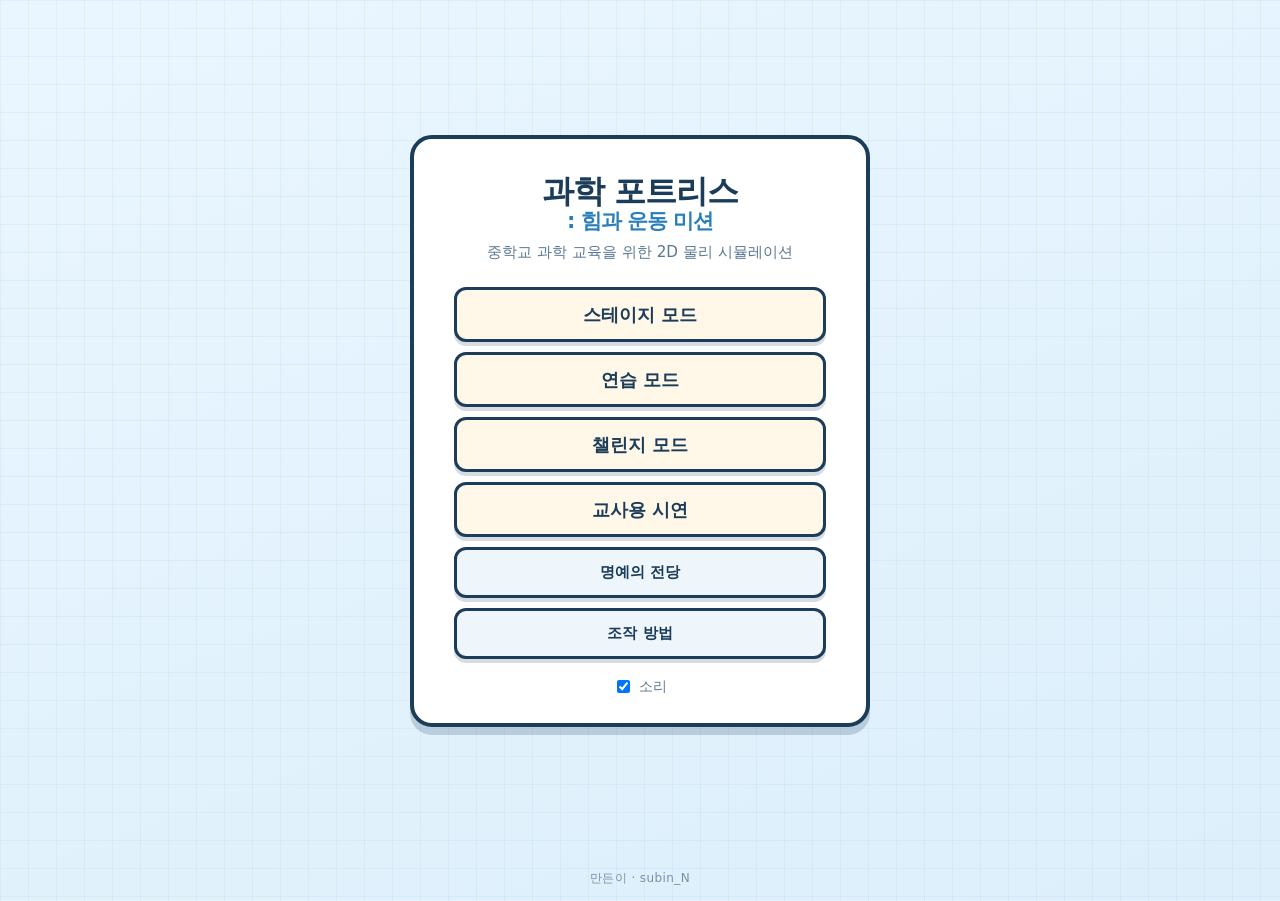
<file: index.html>
<!doctype html>
<html lang="ko">
<head>
<meta charset="utf-8">
<meta name="viewport" content="width=device-width, initial-scale=1, maximum-scale=1, user-scalable=no">
<title>과학 포트리스: 힘과 운동 미션</title>
<meta name="description" content="발사 각도·힘·질량·바람·마찰·공기 저항을 조절해 목표물을 맞히는 중학교 과학 교육용 2D 포트리스 게임.">
<meta name="theme-color" content="#2b7fb8">
<link rel="canonical" href="https://science-fortress.vercel.app/">

<!-- 홈 화면 아이콘. iOS는 manifest를 안 보고 apple-touch-icon을 쓴다. -->
<link rel="apple-touch-icon" href="apple-touch-icon.png">
<link rel="icon" type="image/png" sizes="192x192" href="icon-192.png">
<link rel="icon" type="image/png" sizes="32x32" href="favicon-32.png">
<link rel="manifest" href="manifest.webmanifest">
<meta name="apple-mobile-web-app-title" content="과학 포트리스">
<meta name="apple-mobile-web-app-capable" content="yes">
<meta name="mobile-web-app-capable" content="yes">
<meta name="apple-mobile-web-app-status-bar-style" content="default">

<!-- 오픈그래프 (카톡·페북·트위터 등 공유 미리보기).
     og:image는 절대 URL이어야 한다. 대표 주소가 바뀌면 아래 도메인만 바꾸면 된다. -->
<meta property="og:type" content="website">
<meta property="og:site_name" content="과학 포트리스">
<meta property="og:title" content="과학 포트리스: 힘과 운동 미션">
<meta property="og:description" content="발사 각도·힘을 조절해 목표를 맞히며 중력·마찰·공기 저항·바람을 배우는 중학교 과학 교육용 2D 포트리스 게임.">
<meta property="og:image" content="https://science-fortress.vercel.app/og.png">
<meta property="og:image:width" content="1200">
<meta property="og:image:height" content="630">
<meta property="og:image:alt" content="과학 포트리스: 힘과 운동 미션 — 대포로 목표를 맞히는 2D 포트리스 게임">
<meta property="og:url" content="https://science-fortress.vercel.app/">
<meta property="og:locale" content="ko_KR">
<meta name="twitter:card" content="summary_large_image">
<meta name="twitter:title" content="과학 포트리스: 힘과 운동 미션">
<meta name="twitter:description" content="발사 각도·힘을 조절해 목표를 맞히며 배우는 중학교 과학 교육용 2D 포트리스 게임.">
<meta name="twitter:image" content="https://science-fortress.vercel.app/og.png">

<link rel="stylesheet" href="style.css">
</head>
<body>
<div id="app">

  <!-- ═══ 메인 메뉴 (FR-001, PDF p.1·p.9) ═══ -->
  <section id="screen-menu" class="screen active">
    <div class="menu-box">
      <h1 class="game-title">과학 포트리스<span>: 힘과 운동 미션</span></h1>
      <p class="game-sub">중학교 과학 교육을 위한 2D 물리 시뮬레이션</p>
      <div class="menu-buttons">
        <button class="btn btn-mode" data-mode="stage">스테이지 모드</button>
        <button class="btn btn-mode" data-mode="practice">연습 모드</button>
        <button class="btn btn-mode" data-mode="challenge">챌린지 모드</button>
        <button class="btn btn-mode" data-mode="teacher">교사용 시연</button>
        <button class="btn btn-sub" id="btn-ranking">명예의 전당</button>
        <button class="btn btn-sub" id="btn-howto">조작 방법</button>
      </div>
      <label class="sound-toggle">
        <input type="checkbox" id="chk-sound" checked> 소리
      </label>
    </div>
  </section>

  <!-- ═══ 설정 (맵·난이도·탄환 선택) ═══ -->
  <section id="screen-setup" class="screen">
    <div class="setup-box">
      <h2 id="setup-title">스테이지 모드</h2>
      <div class="setup-group" id="setup-map-group">
        <h3>맵 선택</h3>
        <div class="chip-row" id="setup-maps"></div>
      </div>
      <div class="setup-group">
        <h3>난이도</h3>
        <div class="chip-row" id="setup-diffs"></div>
        <p class="setup-hint" id="setup-diff-desc"></p>
      </div>
      <div class="setup-actions">
        <button class="btn btn-sub" data-back="menu">← 뒤로</button>
        <button class="btn btn-go" id="btn-start-game">시작하기</button>
      </div>
    </div>
  </section>

  <!-- ═══ 게임 화면 (PDF p.5) ═══ -->
  <section id="screen-game" class="screen">
    <div class="hud-top">
      <div class="hud-left">
        <span class="hud-map" id="hud-map">Map 1</span>
        <span class="hud-env" id="hud-env"></span>
      </div>
      <div class="hud-right">
        <div class="hud-stat"><span>SCORE</span><b id="hud-score">0</b></div>
        <div class="hud-stat"><span>SHOTS LEFT</span><b id="hud-shots">5</b></div>
      </div>
    </div>

    <div class="stage-wrap">
      <canvas id="stage" width="960" height="540"></canvas>
      <div class="feedback-bubble" id="feedback-bubble" hidden></div>
    </div>

    <!-- 휴대폰 세로에서만 보인다 (CSS로 제어) -->
    <p class="rotate-hint">📱 휴대폰을 <b>가로로 돌리면</b> 화면이 더 커집니다.</p>

    <!-- 조작 안내: 앞쪽 각도 다이얼 + 뒤쪽 힘 손잡이 -->
    <p class="drag-hint">🎯 ① 대포 앞 <b>다이얼(↕)</b>을 끌어 각도를 맞추고 &nbsp; ② 대포 뒤 <b>힘 손잡이</b>를 <b>위로</b> 멀리 당겼다 놓으면 발사됩니다.</p>

    <!-- 하단 통합 컨트롤 바 (PDF p.5) -->
    <div class="control-bar">
      <div class="ctrl ctrl-proj">
        <label>탄환</label>
        <div class="proj-buttons" id="proj-buttons"></div>
      </div>
      <div class="ctrl ctrl-fire">
        <button class="btn btn-fire" id="btn-fire">발사!</button>
        <button class="btn btn-sub btn-small" id="btn-predict" hidden>예측선</button>
      </div>
      <!-- 정밀 조절·키보드 접근성용 슬라이더 (NFR-001). 드래그가 주 조작이다. -->
      <details class="fine-tune">
        <summary>정밀 조절</summary>
        <div class="ctrl ctrl-slider">
          <label for="angle">발사 각도 <b><span id="angle-val">45</span>°</b></label>
          <input type="range" id="angle" min="10" max="80" value="45" step="1">
        </div>
        <div class="ctrl ctrl-slider">
          <label for="power">발사 힘 <b><span id="power-val">50</span></b></label>
          <input type="range" id="power" min="1" max="100" value="50" step="1">
        </div>
      </details>
    </div>

    <div class="game-topbar">
      <button class="btn btn-sub btn-small" id="btn-quit">그만두기</button>
      <button class="btn btn-sub btn-small" id="btn-retry-map" hidden>맵 다시</button>
      <span class="proj-desc" id="proj-desc"></span>
    </div>

    <!-- 교사용 시연 패널 (PRD 5.4) — 시연 모드에서만 표시 -->
    <div class="teacher-panel" id="teacher-panel" hidden>
      <h4>교사용 조건 강제</h4>
      <div class="teacher-controls">
        <label>바람 <select id="t-wind">
          <option value="0">없음</option>
          <option value="left">좌풍</option>
          <option value="right">우풍</option>
          <option value="up">상승기류</option>
          <option value="down">하강기류</option>
        </select></label>
        <label>마찰 <select id="t-fric">
          <option value="1">보통</option>
          <option value="0">없음</option>
          <option value="2">크게</option>
        </select></label>
        <label>공기 저항 <select id="t-air">
          <option value="0">없음</option>
          <option value="0.02">작음</option>
          <option value="0.04">큼</option>
        </select></label>
      </div>
      <p class="teacher-hint">같은 각도·힘으로 조건만 바꿔 발사하며 비교해 보세요. 지난 궤적이 함께 남습니다.</p>
    </div>
  </section>
</div>

<footer class="credit">만든이 · subin_N</footer>

<!-- ═══ 결과 모달 (§13.3) ═══ -->
<div class="modal" id="modal-result" hidden>
  <div class="modal-card">
    <h2 id="result-title">맵 클리어!</h2>
    <div class="result-body">
      <div class="result-score" id="result-score">0</div>
      <ul class="result-rows" id="result-rows"></ul>
      <div class="result-concept" id="result-concept"></div>
    </div>
    <div class="modal-actions" id="result-actions"></div>
  </div>
</div>

<!-- ═══ 최종 결과 (스테이지 총점 · 랭킹 등록) ═══ -->
<div class="modal" id="modal-final" hidden>
  <div class="modal-card">
    <h2 id="final-title">스테이지 완료</h2>
    <div class="result-body">
      <div class="result-score" id="final-score">0</div>
      <p id="final-summary"></p>
      <div class="rank-register" id="rank-register">
        <label>닉네임 <input type="text" id="nick-input" maxlength="12" placeholder="실명 대신 별명"></label>
        <button class="btn btn-go" id="btn-register">랭킹 등록</button>
        <p class="privacy-note">실명·연락처는 저장하지 않습니다. 닉네임만 기록됩니다.</p>
      </div>
      <div class="export-row">
        <button class="btn btn-sub btn-small" id="btn-export-json">발사 기록 내보내기 (JSON)</button>
        <button class="btn btn-sub btn-small" id="btn-export-csv">CSV</button>
      </div>
    </div>
    <div class="modal-actions">
      <button class="btn btn-go" id="btn-final-menu">메인으로</button>
    </div>
  </div>
</div>

<!-- ═══ 랭킹 화면 (§13.4, 학급 랭킹 제외) ═══ -->
<div class="modal" id="modal-ranking" hidden>
  <div class="modal-card modal-wide">
    <h2>🏆 명예의 전당</h2>
    <p class="rank-status" id="rank-status"></p>
    <div class="rank-tabs" id="rank-tabs">
      <button class="rank-tab active" data-rk="stage">스테이지</button>
      <button class="rank-tab" data-rk="challenge">챌린지</button>
      <button class="rank-tab" data-rk="all">전체</button>
    </div>
    <div class="rank-table-wrap">
      <table class="rank-table">
        <thead><tr><th>순위</th><th>닉네임</th><th>점수</th><th>난이도</th><th>맵</th><th>날짜</th></tr></thead>
        <tbody id="rank-body"></tbody>
      </table>
      <p class="rank-empty" id="rank-empty" hidden>아직 기록이 없습니다. 첫 도전자가 되어 보세요!</p>
    </div>
    <div class="modal-actions">
      <button class="btn btn-sub btn-small" id="btn-rank-clear">기록 지우기</button>
      <button class="btn btn-go" id="btn-rank-close">닫기</button>
    </div>
  </div>
</div>

<!-- ═══ 조작 방법 ═══ -->
<div class="modal" id="modal-howto" hidden>
  <div class="modal-card">
    <h2>조작 방법</h2>
    <ul class="howto-list">
      <li><b>① 각도</b> — 대포 입구 앞의 <b>곡선 다이얼(↕ 손잡이)</b>을 위아래로 끌면 포신 각도가 바뀝니다. 놓으면 각도가 고정됩니다.</li>
      <li><b>② 힘</b> — 대포 뒤의 <b>힘 손잡이</b>를 잡아 멀리 당길수록 힘이 커집니다. 놓으면 발사됩니다. 각도는 그대로 유지됩니다.</li>
      <li>대포가 화면 왼쪽에 있으니 힘은 <b>뒤쪽 위(하늘 방향)로</b> 당기면 끝까지 채울 수 있습니다.</li>
      <li>각도·힘은 화면 왼쪽 위에 숫자로 표시됩니다.</li>
      <li>키보드로도 조작할 수 있습니다: <b>↑↓</b> 각도, <b>←→</b> 힘, <b>스페이스</b> 발사.</li>
      <li><b>탄환</b>을 고릅니다. 무거운 탄환은 덜 나가지만 바람·공기 저항에 덜 흔들립니다.</li>
      <li>맵마다 <b>목표물 위치와 바람이 매번 바뀝니다.</b> 화면 왼쪽 위의 바람을 확인하세요.</li>
      <li>빗나가면 남은 궤적을 보고 <b>조건을 하나씩 바꿔</b> 다시 시도하세요.</li>
      <li>적은 횟수로, 목표물 중심에 가깝게 맞힐수록 높은 점수를 얻습니다.</li>
    </ul>
    <div class="modal-actions">
      <button class="btn btn-go" id="btn-howto-close">닫기</button>
    </div>
  </div>
</div>

<script src="physics.js"></script>
<script src="maps.js"></script>
<script src="scoring.js"></script>
<script src="feedback.js"></script>
<script src="diagnose.js"></script>
<script src="ranking.js"></script>
<script src="firebase-config.js"></script>
<script src="cloud.js"></script>
<script src="sound.js"></script>
<script src="renderer.js"></script>
<script src="app.js"></script>
</body>
</html>
</file>
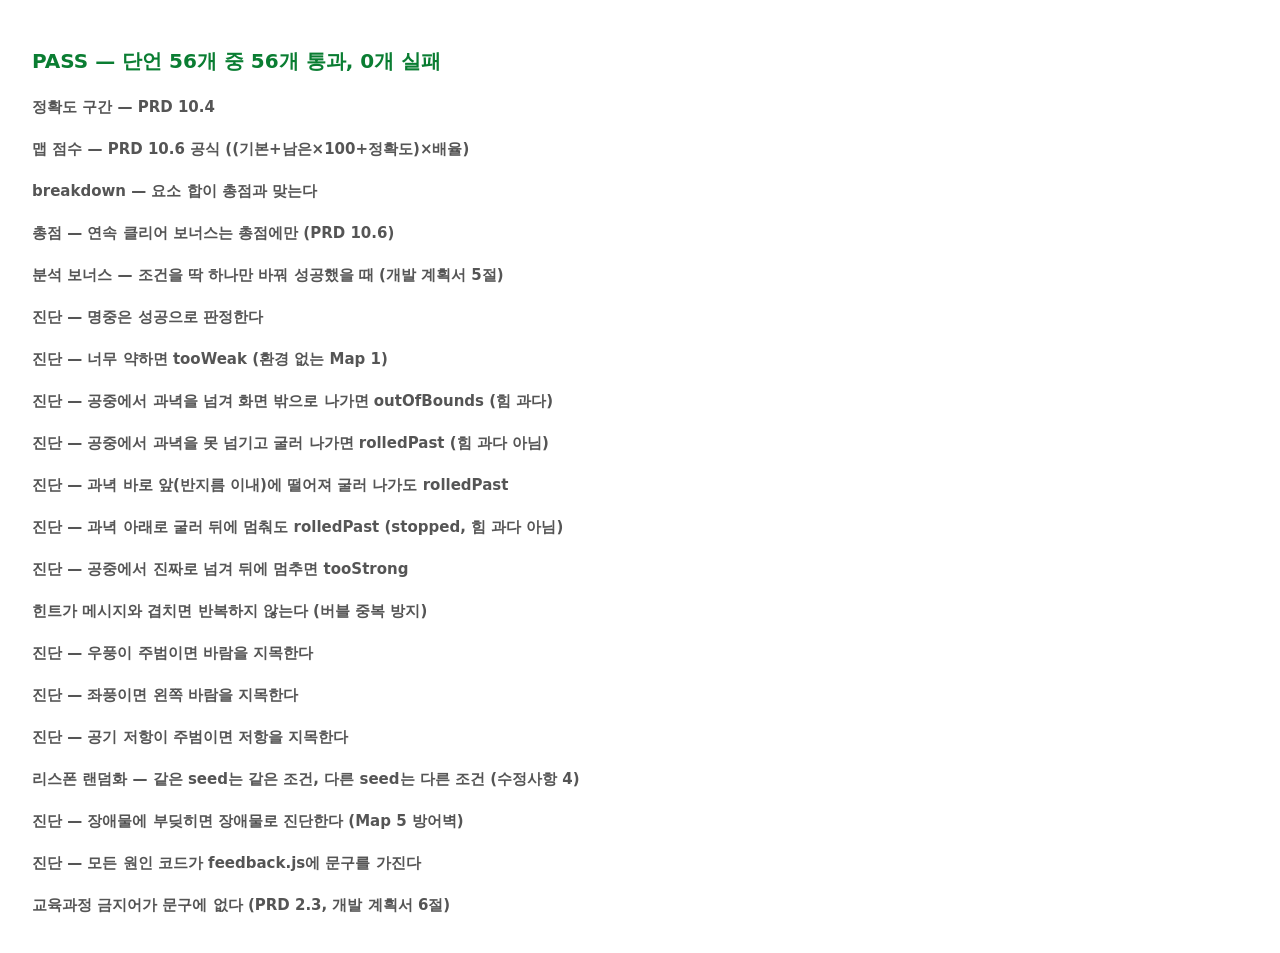
<file: tests/logic.test.html>
<!doctype html>
<html lang="ko">
<head>
<meta charset="utf-8">
<title>scoring · diagnose 테스트</title>
<style>
  body { font: 15px/1.6 system-ui, sans-serif; padding: 24px; max-width: 900px; }
  .pass { color: #0a7d32; } .fail { color: #c0182b; }
  h1 { font-size: 20px; } h2 { font-size: 15px; margin: 18px 0 4px; color: #555; }
  p { margin: 2px 0; }
</style>
</head>
<body>
<div id="out"></div>

<script src="../physics.js"></script>
<script src="../maps.js"></script>
<script src="../scoring.js"></script>
<script src="../feedback.js"></script>
<script src="../diagnose.js"></script>
<script src="harness.js"></script>
<script>
'use strict';

// ══ scoring.js ══════════════════════════════════════════

T.describe('정확도 구간 — PRD 10.4');
(function () {
  T.eq(Scoring.accuracyBonus(1.0), 500, '중심 명중 +500');
  T.eq(Scoring.accuracyBonus(0.85), 500, '정확도 0.85는 중심 구간');
  T.eq(Scoring.accuracyBonus(0.6), 300, '정확도 0.6은 안쪽 구간 +300');
  T.eq(Scoring.accuracyBonus(0.2), 100, '정확도 0.2는 가장자리 +100');
  T.eq(Scoring.accuracyBonus(0), 0, '빗나감 +0');
  T.eq(Scoring.accuracyPercent(0.923), 92, 'PRD 16.1 백분율 표기 — 0.923 → 92');
})();

T.describe('맵 점수 — PRD 10.6 공식 ((기본+남은×100+정확도)×배율)');
(function () {
  // Level 1, 5회 남김, 중심 명중: (1000 + 500 + 500) × 1.0 = 2000
  T.eq(Scoring.mapScore({ shotsLeft: 5, accuracy: 1.0, level: 1 }), 2000, 'L1 만점 = 2000');
  // Level 5 배율 1.5: (1000 + 300 + 500) × 1.5 = 2700
  T.eq(Scoring.mapScore({ shotsLeft: 3, accuracy: 1.0, level: 5 }), 2700, 'L5 배율이 곱해진다');
  // 분석 보너스 포함: (1000 + 200 + 300 + 200) × 1.0 = 1700
  T.eq(Scoring.mapScore({ shotsLeft: 2, accuracy: 0.5, level: 1, analysis: true }), 1700, '분석 보너스 +200 포함');
  // 남은 횟수가 음수여도 0으로 막는다
  T.eq(Scoring.mapScore({ shotsLeft: -1, accuracy: 1.0, level: 1 }), 1500, '남은 횟수 음수는 0 취급');
})();

T.describe('breakdown — 요소 합이 총점과 맞는다');
(function () {
  var b = Scoring.breakdown({ shotsLeft: 4, accuracy: 1.0, level: 3, analysis: true });
  var sum = 0;
  for (var i = 0; i < b.rows.length; i++) sum += b.rows[i].value;
  T.eq(sum, b.subtotal, '행 합계 = 소계');
  T.eq(Math.round(b.subtotal * b.multiplier), b.total, '소계 × 배율 = 총점');
  T.eq(b.multiplier, 1.2, 'L3 배율 1.2');
})();

T.describe('총점 — 연속 클리어 보너스는 총점에만 (PRD 10.6)');
(function () {
  T.eq(Scoring.total([2000, 1500, 1500, 1500, 1500], true), 10000, '5맵 클리어 + 보너스 2000');
  T.eq(Scoring.total([2000, 1500, 1500, 1500, 1500], false), 8000, '일부만 클리어면 보너스 없음');
  T.eq(Scoring.total([2000, 0, 1500, 0, 0], false), 3500, '실패한 맵은 0점');
})();

T.describe('분석 보너스 — 조건을 딱 하나만 바꿔 성공했을 때 (개발 계획서 5절)');
(function () {
  var prev = { angle: 45, power: 60, projectileId: 'round' };
  T.eq(Scoring.countChanges(prev, { angle: 50, power: 60, projectileId: 'round' }), 1, '각도만 바꿈 = 1');
  T.eq(Scoring.countChanges(prev, { angle: 50, power: 70, projectileId: 'round' }), 2, '둘 바꿈 = 2');
  T.eq(Scoring.analysisBonus(prev, { angle: 50, power: 60, projectileId: 'round' }), 200, '하나만 바꾸면 +200');
  T.eq(Scoring.analysisBonus(prev, { angle: 50, power: 70, projectileId: 'round' }), 0, '둘 바꾸면 0 (변인 통제 아님)');
  T.eq(Scoring.analysisBonus(null, prev), 0, '첫 발사는 비교 대상 없음 → 0');
})();

// ══ diagnose.js ═════════════════════════════════════════
// 반사실 진단이 원인을 실제로 맞히는지 본다. 각 시나리오를 물리로 만들고,
// 진단이 우리가 심은 원인을 지목하는지 확인한다.

function shoot(mapId, level, projId, angle, power, envOver) {
  var cond = Maps.buildCondition({
    mapId: mapId, level: level, projectileId: projId,
    angle: angle, power: power, env: envOver
  });
  return { cond: cond, result: Physics.simulate(cond) };
}

T.describe('진단 — 명중은 성공으로 판정한다');
(function () {
  // Map 1에서 명중하는 발사를 격자로 찾는다
  var found = null;
  for (var a = 40; a <= 70 && !found; a += 2) {
    for (var p = 40; p <= 90; p += 2) {
      var s = shoot(1, 3, 'round', a, p);
      if (s.result.hit) { found = s; break; }
    }
  }
  T.ok(found !== null, 'Map 1에 명중 발사가 존재한다');
  var d = Diagnose.diagnose(found.cond, found.result);
  T.ok(d.code === 'success' || d.code === 'successCenter', '명중을 성공으로 진단한다');
})();

T.describe('진단 — 너무 약하면 tooWeak (환경 없는 Map 1)');
(function () {
  var s = shoot(1, 3, 'round', 45, 25); // 한참 짧게
  var d = Diagnose.diagnose(s.cond, s.result);
  T.ok(!s.result.hit, '약한 발사는 빗나간다');
  T.eq(d.code, 'tooWeak', '짧게 떨어지면 힘 부족으로 진단한다');
})();

T.describe('진단 — 공중에서 과녁을 넘겨 화면 밖으로 나가면 outOfBounds (힘 과다)');
(function () {
  var s = shoot(1, 3, 'round', 45, 100);
  T.eq(s.result.outcome, 'out', '최대 힘·45°는 화면 밖으로');
  var d = Diagnose.diagnose(s.cond, s.result);
  T.eq(d.code, 'outOfBounds', '공중에서 넘어간 이탈은 힘 과다로 진단한다');
})();

T.describe('진단 — 공중에서 과녁을 못 넘기고 굴러 나가면 rolledPast (힘 과다 아님)');
(function () {
  // 낮은 각도로 약하게 쏘면 과녁 앞·아래에 떨어진 뒤 미끄러운 지면을 굴러
  // 화면 밖으로 나간다. 착지가 과녁 먼쪽 끝을 넘지 않았으면 힘 과다가 아니다.
  var picked = null;
  for (var a = 10; a <= 24 && !picked; a += 1) {
    for (var p = 20; p <= 55; p += 1) {
      var s = shoot(1, 3, 'round', a, p);
      if (s.result.outcome === 'out' && s.result.landing &&
          s.result.landing.x <= s.cond.target.x + s.cond.target.r) {
        picked = s; break;
      }
    }
  }
  T.ok(picked !== null, '공중에서 과녁을 못 넘기고 굴러 나가는 발사가 존재한다');
  if (picked) {
    var d = Diagnose.diagnose(picked.cond, picked.result);
    T.eq(d.code, 'rolledPast', '굴러 지나간 것을 힘 과다가 아니라 rolledPast로 진단한다');
    T.ok(Feedback.message(d.code).indexOf('줄여') === -1, '문구가 "힘을 줄이라"고 하지 않는다');
  }
})();

T.describe('진단 — 과녁 바로 앞(반지름 이내)에 떨어져 굴러 나가도 rolledPast');
(function () {
  // 예전 버그: "한 반지름 이상 앞"일 때만 rolledPast로 봐서, 과녁 바로 앞에
  // 떨어져 굴러 나가면 여전히 "힘을 줄이라"고 했다.
  var target = { x: 600, y: 470 - 62, r: 26 };
  function iceCond(power) {
    return {
      launch: { x: 180, y: 470 }, angle: 12, power: power,
      projectile: Maps.getProjectile('round'), gravity: 9.8,
      wind: { x: 0, y: 0 }, airResistance: 0, frictionScale: 0.02, // 거의 얼음
      terrain: [{ x: -200, y: 470, surface: 'ice' }, { x: 1600, y: 470, surface: 'ice' }],
      obstacles: [], target: target
    };
  }
  // 과녁 바로 앞(반지름 이내: 574~600)에 착지해 굴러 화면 밖으로 나가는 힘을 찾는다
  var found = null;
  for (var p = 20; p <= 100; p += 1) {
    var rr = Physics.simulate(iceCond(p));
    if (rr.outcome === 'out' && rr.landing &&
        rr.landing.x > target.x - target.r && rr.landing.x <= target.x + target.r) {
      found = { cond: iceCond(p), result: rr, p: p }; break;
    }
  }
  T.ok(found !== null, '과녁 바로 앞(반지름 이내)에 착지해 굴러 나가는 발사가 있다');
  if (found) {
    T.ok(found.result.landing.x < target.x, '착지가 과녁 앞이다 (착지 ' + found.result.landing.x.toFixed(0) + ', 과녁 ' + target.x + ')');
    T.eq(Diagnose.diagnose(found.cond, found.result).code, 'rolledPast', '과녁 바로 앞에 떨어져도 힘 과다로 오진하지 않는다');
  }
})();

T.describe('진단 — 과녁 아래로 굴러 뒤에 멈춰도 rolledPast (stopped, 힘 과다 아님)');
(function () {
  // 스크린샷 상황: 짧게 떨어져(과녁 한참 아래) 굴러가 과녁 뒤에 멈춤.
  // 최종 위치는 과녁 뒤지만 공중에서 넘긴 적이 없으니 "힘 과다"가 아니다.
  var target = { x: 700, y: 470 - 62, r: 26 };
  function iceCond(power, fric) {
    return {
      launch: { x: 180, y: 470 }, angle: 14, power: power,
      projectile: Maps.getProjectile('round'), gravity: 9.8,
      wind: { x: 0, y: 0 }, airResistance: 0, frictionScale: fric,
      terrain: [{ x: -200, y: 470, surface: 'ice' }, { x: 1600, y: 470, surface: 'ice' }],
      obstacles: [], target: target
    };
  }
  // 짧게 떨어져(착지 과녁 앞) 굴러 과녁 뒤에 멈추는 (힘, 마찰) 조합을 찾는다
  var found = null;
  for (var fr = 0.15; fr <= 1.2 && !found; fr += 0.15) {
    for (var p = 30; p <= 100; p += 1) {
      var r = Physics.simulate(iceCond(p, fr));
      if (r.outcome === 'stopped' && r.stop && r.stop.x > target.x &&
          r.landing && r.landing.x <= target.x + target.r) {
        found = { cond: iceCond(p, fr), result: r }; break;
      }
    }
  }
  T.ok(found !== null, '과녁 앞에 떨어져 굴러 과녁 뒤에 멈추는 발사가 있다');
  if (found) {
    T.ok(found.result.landing.x < target.x, '착지는 과녁 앞이다 (착지 ' + found.result.landing.x.toFixed(0) + ')');
    T.ok(found.result.stop.x > target.x, '정지는 과녁 뒤다 (정지 ' + found.result.stop.x.toFixed(0) + ')');
    var d = Diagnose.diagnose(found.cond, found.result);
    T.eq(d.code, 'rolledPast', '굴러 지나쳐 멈춘 것을 tooStrong이 아니라 rolledPast로 진단한다');
    T.ok(Feedback.message(d.code).indexOf('지나쳤') === -1, '"목표물을 지나쳤습니다"라고 하지 않는다');
  }
})();

T.describe('진단 — 공중에서 진짜로 넘겨 뒤에 멈추면 tooStrong');
(function () {
  // 대조군: 높은 arc로 과녁을 공중에서 넘겨 뒤에 착지·정지 → 진짜 힘 과다
  var target = { x: 500, y: 470 - 62, r: 26 };
  function c(power) {
    return {
      launch: { x: 180, y: 470 }, angle: 45, power: power,
      projectile: Maps.getProjectile('round'), gravity: 9.8,
      wind: { x: 0, y: 0 }, airResistance: 0, frictionScale: 1.5, // 마찰 커서 곧 멈춤
      terrain: [{ x: -200, y: 470, surface: 'sand' }, { x: 1600, y: 470, surface: 'sand' }],
      obstacles: [], target: target
    };
  }
  var found = null;
  for (var p = 40; p <= 100; p += 1) {
    var r = Physics.simulate(c(p));
    if (r.outcome === 'stopped' && r.landing && r.landing.x > target.x + target.r) { found = { cond: c(p), result: r }; break; }
  }
  T.ok(found !== null, '공중에서 과녁을 넘겨 뒤에 착지하는 발사가 있다');
  if (found) T.eq(Diagnose.diagnose(found.cond, found.result).code, 'tooStrong', '공중에서 넘긴 것은 tooStrong으로 진단한다');
})();

T.describe('힌트가 메시지와 겹치면 반복하지 않는다 (버블 중복 방지)');
(function () {
  // outOfBounds는 메시지·힌트가 모두 "힘을 조금 줄여 보세요"라, 그대로 붙이면
  // "…힘을 줄여 보세요. 💡 힘을 줄여 보세요."가 된다.
  var msg = Feedback.message('outOfBounds');
  var hint = Feedback.hint('outOfBounds');
  T.ok(msg.indexOf(hint) !== -1, 'outOfBounds는 메시지가 힌트를 이미 포함한다 → 덧붙이면 중복');
})();

// 바람 진단은 Maps를 거치지 않고 조건을 직접 만들어 격리한다.
//   - Map 3은 절벽이라 빗난 탄환이 화면 밖으로 나가버려 'stopped' 빗나감이 없다.
//   - 평지에서도 바람이 지면 마찰보다 세면(2.2 등) 탄환이 굴러 나가 runaway가
//     된다. 바람 1.2는 마찰이 이겨 탄환이 땅에 얹혀 멈춘다.
// 넓은 평지에 중앙 목표를 둬서, 바람이 밀어낸 빗나감이 화면 안에서 정지하게 한다.
function directCond(over) {
  var c = {
    launch: { x: 80, y: 470 },
    angle: 45, power: 60,
    projectile: Maps.getProjectile('round'),
    gravity: 9.8,
    wind: { x: 0, y: 0 }, airResistance: 0, frictionScale: 1,
    terrain: [{ x: -200, y: 470, surface: 'plain' }, { x: 1600, y: 470, surface: 'plain' }],
    obstacles: [],
    target: { x: 460, y: 470 - 26, r: 26 }
  };
  for (var k in over) c[k] = over[k];
  return c;
}

T.describe('진단 — 우풍이 주범이면 바람을 지목한다');
(function () {
  // 우풍은 탄환을 오른쪽으로 밀어 오버슈트시킨다. 화면 끝(x≈980)을 넘어 굴러
  // 나가지 않도록 목표를 가깝게(340) 두고 바람을 약하게(0.9) 준다.
  var picked = null;
  for (var a = 30; a <= 70 && !picked; a += 2) {
    for (var p = 18; p <= 60; p += 2) {
      var windy = directCond({ angle: a, power: p, wind: { x: 0.9, y: 0 }, target: { x: 340, y: 444, r: 26 } });
      var calm = directCond({ angle: a, power: p, wind: { x: 0, y: 0 }, target: { x: 340, y: 444, r: 26 } });
      var rw = Physics.simulate(windy), rc = Physics.simulate(calm);
      if (!rw.hit && rw.outcome === 'stopped' && rc.hit) {
        picked = { cond: windy, result: rw }; break;
      }
    }
  }
  T.ok(picked !== null, '우풍만 없었으면 맞았을 발사가 존재한다');
  if (picked) {
    var d = Diagnose.diagnose(picked.cond, picked.result);
    T.eq(d.code, 'windRight', '우풍으로 밀려 빗난 발사를 바람 탓으로 진단한다');
    T.ok(d.blame && d.blame.wind >= Diagnose.BLAME_THRESHOLD, '바람 기여도가 임계값을 넘는다');
  }
})();

T.describe('진단 — 좌풍이면 왼쪽 바람을 지목한다');
(function () {
  var picked = null;
  for (var a = 30; a <= 70 && !picked; a += 2) {
    for (var p = 20; p <= 80; p += 2) {
      var windy = directCond({ angle: a, power: p, wind: { x: -1.2, y: 0 } });
      var calm = directCond({ angle: a, power: p, wind: { x: 0, y: 0 } });
      var rw = Physics.simulate(windy), rc = Physics.simulate(calm);
      if (!rw.hit && rw.outcome === 'stopped' && rc.hit) {
        picked = { cond: windy, result: rw }; break;
      }
    }
  }
  T.ok(picked !== null, '좌풍만 없었으면 맞았을 발사가 존재한다');
  if (picked) T.eq(Diagnose.diagnose(picked.cond, picked.result).code, 'windLeft', '좌풍으로 빗난 발사를 왼쪽 바람 탓으로 진단한다');
})();

T.describe('진단 — 공기 저항이 주범이면 저항을 지목한다');
(function () {
  var picked = null;
  for (var a = 38; a <= 72 && !picked; a += 2) {
    for (var p = 50; p <= 96; p += 2) {
      var drag = shoot(1, 3, 'round', a, p, { airResistance: 0.05, wind: { x: 0, y: 0 }, frictionScale: 1 });
      var noDrag = shoot(1, 3, 'round', a, p, { airResistance: 0, wind: { x: 0, y: 0 }, frictionScale: 1 });
      if (!drag.result.hit && drag.result.outcome === 'stopped' && noDrag.result.hit) {
        picked = drag; break;
      }
    }
  }
  T.ok(picked !== null, '공기 저항만 없었으면 맞았을 발사가 존재한다');
  if (picked) {
    var d = Diagnose.diagnose(picked.cond, picked.result);
    T.eq(d.code, 'highAirResistance', '저항으로 짧아진 발사를 저항 탓으로 진단한다');
  }
})();

T.describe('리스폰 랜덤화 — 같은 seed는 같은 조건, 다른 seed는 다른 조건 (수정사항 4)');
(function () {
  var a1 = Maps.rollConditions(3, Maps.makeRng(42));
  var a2 = Maps.rollConditions(3, Maps.makeRng(42));
  T.eq(a1.target.x, a2.target.x, '같은 seed는 같은 목표 위치를 준다 (재현 가능)');
  T.eq(a1.windBase.x, a2.windBase.x, '같은 seed는 같은 바람을 준다');

  var seen = {};
  var distinct = 0;
  for (var s = 0; s < 12; s++) {
    var roll = Maps.rollConditions(3, Maps.makeRng(s * 1000 + 1));
    var key = roll.target.x + '|' + roll.windBase.x + '|' + roll.windBase.y;
    if (!seen[key]) { seen[key] = true; distinct++; }
  }
  T.ok(distinct >= 8, 'seed를 바꾸면 조건이 실제로 다양해진다 (' + distinct + '/12 고유)');

  // 목표물은 항상 지면에서 띄워져 있어(수정사항 1) 굴러서는 닿지 못한다
  var roll1 = Maps.rollConditions(1, Maps.makeRng(7));
  var groundY = Maps.getMap(1).rand.groundY;
  T.ok(groundY - roll1.target.y >= 40, '목표물 바닥이 지면보다 충분히 높다 (굴러서 닿지 못함)');
})();

T.describe('진단 — 장애물에 부딪히면 장애물로 진단한다 (Map 5 방어벽)');
(function () {
  var s = shoot(5, 3, 'round', 18, 70); // 낮게 쏴서 벽에 맞힌다
  T.eq(s.result.outcome, 'obstacle', '낮은 발사는 벽에 부딪힌다');
  var d = Diagnose.diagnose(s.cond, s.result);
  T.ok(d.code === 'obstacle' || d.code === 'obstacleLow', '장애물 충돌로 진단한다');
})();

T.describe('진단 — 모든 원인 코드가 feedback.js에 문구를 가진다');
(function () {
  var codes = ['success', 'successCenter', 'tooWeak', 'tooStrong', 'angleTooLow',
    'angleTooHigh', 'windLeft', 'windRight', 'windUp', 'windDown', 'highFriction',
    'highAirResistance', 'obstacle', 'obstacleLow', 'fell', 'outOfBounds', 'rolledPast'];
  var ok = true;
  for (var i = 0; i < codes.length; i++) {
    if (!Feedback.MESSAGES[codes[i]]) { ok = false; T.ok(false, codes[i] + ' 문구 없음'); }
  }
  T.ok(ok, '16개 원인 코드 모두 메시지가 있다');
})();

T.describe('교육과정 금지어가 문구에 없다 (PRD 2.3, 개발 계획서 6절)');
(function () {
  var banned = ['벡터', '삼각', 'sin', 'cos', '가속도', '성분', '공식', '방정식', 'm/s', '제곱'];
  var all = [];
  for (var k in Feedback.MESSAGES) all.push(Feedback.MESSAGES[k]);
  for (var h in Feedback.HINTS) all.push(Feedback.HINTS[h]);
  var text = all.join(' ');
  var clean = true;
  for (var i = 0; i < banned.length; i++) {
    if (text.indexOf(banned[i]) !== -1) { clean = false; T.ok(false, '금지어 "' + banned[i] + '" 발견'); }
  }
  T.ok(clean, banned.length + '개 금지어가 학생 문구에 없다');
})();

T.report();
</script>
</body>
</html>
</file>
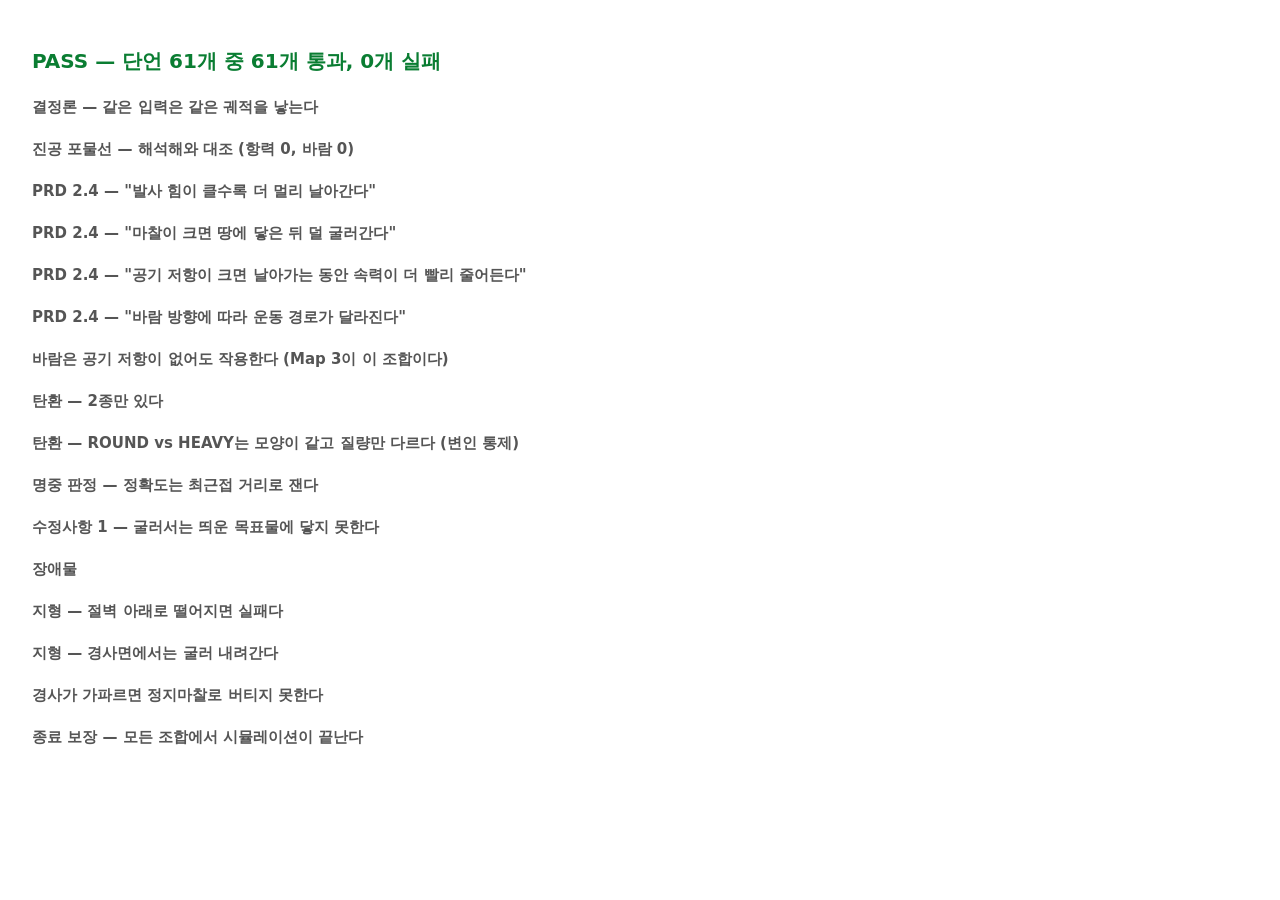
<file: tests/physics.test.html>
<!doctype html>
<html lang="ko">
<head>
<meta charset="utf-8">
<title>physics.js 테스트</title>
<style>
  body { font: 15px/1.6 system-ui, sans-serif; padding: 24px; max-width: 900px; }
  .pass { color: #0a7d32; } .fail { color: #c0182b; }
  h1 { font-size: 20px; } h2 { font-size: 15px; margin: 18px 0 4px; color: #555; }
  p { margin: 2px 0; }
</style>
</head>
<body>
<div id="out"></div>

<script src="../physics.js"></script>
<script src="../maps.js"></script>
<script src="harness.js"></script>
<script>
'use strict';

var FLAT = [
  { x: -100, y: 470, surface: 'plain' },
  { x: 1100, y: 470, surface: 'plain' }
];

function cond(over) {
  var c = {
    launch: { x: 80, y: 470 },
    angle: 45,
    power: 80,
    projectile: { mass: 2, drag: 0.3 },
    gravity: 9.8,
    wind: { x: 0, y: 0 },
    airResistance: 0,
    frictionScale: 1,
    terrain: FLAT,
    obstacles: [],
    target: { x: 5000, y: 5000, r: 26 } // 기본은 맞을 일 없는 곳
  };
  for (var k in over) c[k] = over[k];
  return c;
}

// ── 결정론 (개발 계획서 4.1 원칙 2) ─────────────────────────

T.describe('결정론 — 같은 입력은 같은 궤적을 낳는다');
(function () {
  var base = Physics.simulate(cond({ angle: 37, power: 63 }));
  var identical = true;
  var sameLength = true;
  for (var i = 0; i < 100; i++) {
    var r = Physics.simulate(cond({ angle: 37, power: 63 }));
    if (r.path.length !== base.path.length) { sameLength = false; break; }
    for (var j = 0; j < r.path.length; j++) {
      if (r.path[j].x !== base.path[j].x || r.path[j].y !== base.path[j].y) {
        identical = false; break;
      }
    }
    if (!identical) break;
  }
  T.ok(sameLength, '100회 반복해도 궤적 점 개수가 같다');
  T.ok(identical, '100회 반복해도 궤적의 모든 점이 비트 단위로 같다');
})();

(function () {
  var o = { angle: 45, power: 55, airResistance: 0.03, wind: { x: 1.5, y: -0.5 } };
  var a = Physics.simulate(cond(o));
  var b = Physics.simulate(cond(o));
  T.eq(a.impact.x, b.impact.x, '바람·항력이 켜져 있어도 최종 지점 x가 같다');
  T.eq(a.impact.y, b.impact.y, '바람·항력이 켜져 있어도 최종 지점 y가 같다');
  T.eq(a.outcome, b.outcome, '바람·항력이 켜져 있어도 판정이 같다');
  T.eq(a.flightTime, b.flightTime, '바람·항력이 켜져 있어도 체공 시간이 같다');
})();

// ── 진공 포물선 해석해 대조 ───────────────────────────────

T.describe('진공 포물선 — 해석해와 대조 (항력 0, 바람 0)');
(function () {
  // R = v0²·sin(2θ)/g. 발사대와 착지면이 같은 높이(y=470)일 때.
  var g = 9.8 * Physics.PX_PER_M;
  var angles = [15, 30, 45, 60, 75];
  for (var i = 0; i < angles.length; i++) {
    var th = angles[i];
    var power = 60;
    var mass = 2;
    var v0 = (Physics.POWER_SCALE * power) / Math.sqrt(mass);
    var expected = 80 + (v0 * v0 * Math.sin((2 * th * Math.PI) / 180)) / g;
    var r = Physics.simulate(cond({ angle: th, power: power }));
    T.near(r.landing.x, expected, 1, th + '°에서 착지 x가 해석해와 1px 이내');
  }
})();

(function () {
  // 최고점 높이 h = v0²·sin²θ / (2g)
  var g = 9.8 * Physics.PX_PER_M;
  var v0 = (Physics.POWER_SCALE * 75) / Math.sqrt(2);
  var expected = 470 - (v0 * v0 * Math.pow(Math.sin((55 * Math.PI) / 180), 2)) / (2 * g);
  var r = Physics.simulate(cond({ angle: 55, power: 75 }));
  var top = Infinity;
  for (var i = 0; i < r.path.length; i++) top = Math.min(top, r.path[i].y);
  T.near(top, expected, 2, '최고점 높이가 해석해와 2px 이내 (60Hz 표본화 오차 포함)');
})();

(function () {
  // 45°가 최대 사거리다
  var best = 0, bestAngle = 0;
  for (var th = 10; th <= 80; th += 1) {
    var r = Physics.simulate(cond({ angle: th, power: 60 }));
    if (r.landing.x > best) { best = r.landing.x; bestAngle = th; }
  }
  T.eq(bestAngle, 45, '진공에서 최대 사거리 각도는 45°다');
})();

// ── 교육적 단조성 (PRD 2.4가 학생에게 약속하는 문장들) ──────

T.describe('PRD 2.4 — "발사 힘이 클수록 더 멀리 날아간다"');
(function () {
  // 45°·힘 80 이상은 사거리가 월드(960px)를 넘어 화면 밖으로 나간다.
  // FR-010이 정한 실패이므로 착지 지점이 없다. 단조성은 화면 안에서만 잰다.
  var monotone = true;
  var prev = -1;
  for (var p = 10; p <= 75; p += 5) {
    var r = Physics.simulate(cond({ angle: 45, power: p }));
    if (!r.landing || r.landing.x <= prev) { monotone = false; break; }
    prev = r.landing.x;
  }
  T.ok(monotone, '힘 10→75 전 구간에서 착지 거리가 단조 증가한다');

  var over = Physics.simulate(cond({ angle: 45, power: 100 }));
  T.eq(over.outcome, 'out', '최대 힘·45°는 화면 밖으로 나간다 (FR-010 실패)');
  T.eq(over.landing, null, '화면 밖으로 나가면 착지 지점이 없다');
})();

T.describe('PRD 2.4 — "마찰이 크면 땅에 닿은 뒤 덜 굴러간다"');
(function () {
  // 힘 35로 재는 이유: 세게 쏘면 얼음길에서 화면 밖까지 굴러 나가 정지 지점이
  // 없어지고 rolled가 0으로 잡힌다. 마찰을 보려면 탄환이 세계 안에서 멈춰야 한다.
  function rolled(surface) {
    var terr = [{ x: -100, y: 470, surface: surface }, { x: 1100, y: 470, surface: surface }];
    var r = Physics.simulate(cond({ angle: 40, power: 35, terrain: terr }));
    T.ok(r.stop !== null, surface + '에서 탄환이 화면 안에서 멈춘다');
    return r.rolled;
  }
  var ice = rolled('ice'), dirt = rolled('dirt'), sand = rolled('sand');
  T.ok(ice > dirt, '얼음길이 흙길보다 멀리 구른다 (' + ice.toFixed(0) + ' > ' + dirt.toFixed(0) + ')');
  T.ok(dirt > sand, '흙길이 모래길보다 멀리 구른다 (' + dirt.toFixed(0) + ' > ' + sand.toFixed(0) + ')');
})();

T.describe('PRD 2.4 — "공기 저항이 크면 날아가는 동안 속력이 더 빨리 줄어든다"');
(function () {
  var none = Physics.simulate(cond({ angle: 45, power: 70, airResistance: 0 }));
  var some = Physics.simulate(cond({ angle: 45, power: 70, airResistance: 0.02 }));
  var lots = Physics.simulate(cond({ angle: 45, power: 70, airResistance: 0.05 }));
  T.ok(none.landing.x > some.landing.x, '공기 저항이 없을 때가 더 멀리 간다');
  T.ok(some.landing.x > lots.landing.x, '공기 저항이 클수록 덜 간다');
})();

T.describe('PRD 2.4 — "바람 방향에 따라 운동 경로가 달라진다"');
(function () {
  var left = Physics.simulate(cond({ angle: 45, power: 60, airResistance: 0.02, wind: { x: -2, y: 0 } }));
  var zero = Physics.simulate(cond({ angle: 45, power: 60, airResistance: 0.02, wind: { x: 0, y: 0 } }));
  var right = Physics.simulate(cond({ angle: 45, power: 60, airResistance: 0.02, wind: { x: 2, y: 0 } }));
  T.ok(left.landing.x < zero.landing.x, '좌풍은 탄환을 왼쪽으로 민다');
  T.ok(right.landing.x > zero.landing.x, '우풍은 탄환을 오른쪽으로 민다');

  var up = Physics.simulate(cond({ angle: 45, power: 60, airResistance: 0.02, wind: { x: 0, y: -2 } }));
  var down = Physics.simulate(cond({ angle: 45, power: 60, airResistance: 0.02, wind: { x: 0, y: 2 } }));
  T.ok(up.flightTime > zero.flightTime, '상승기류는 체공 시간을 늘린다');
  T.ok(down.flightTime < zero.flightTime, '하강기류는 체공 시간을 줄인다');
})();

T.describe('바람은 공기 저항이 없어도 작용한다 (Map 3이 이 조합이다)');
(function () {
  // PRD 22의 Map 3은 wind 1.5 + airResistance 0이다. 바람을 항력의 일부로
  // 모델링했다면 이 맵에서 바람이 통째로 사라진다.
  var zero = Physics.simulate(cond({ angle: 45, power: 70, airResistance: 0, wind: { x: 0, y: 0 } }));
  var windy = Physics.simulate(cond({ angle: 45, power: 70, airResistance: 0, wind: { x: 2, y: 0 } }));
  T.ok(Math.abs(windy.landing.x - zero.landing.x) > 50, '항력 0에서도 바람이 궤적을 바꾼다');
})();

// ── 탄환 3종의 변인 분리 (개발 계획서 0.1(4)) ───────────────

// maps.js의 실제 정의와 어긋나면 안 되므로 거기서 가져다 쓴다.
// 탄환은 둥근·무거운 2종만 남았다 (수정사항 2). 둘은 모양(항력)이 같고 질량만 다르다.
var ROUND = Maps.getProjectile('round');
var HEAVY = Maps.getProjectile('heavy');

T.describe('탄환 — 2종만 있다');
(function () {
  T.eq(Maps.PROJECTILES.length, 2, '탄환은 둥근·무거운 2종뿐이다');
})();

T.describe('탄환 — ROUND vs HEAVY는 모양이 같고 질량만 다르다 (변인 통제)');
(function () {
  T.eq(ROUND.drag, HEAVY.drag, '두 탄환의 모양(항력)이 같다');
  T.ok(HEAVY.mass > ROUND.mass, '무거운 탄환의 질량이 더 크다');

  var a = Physics.simulate(cond({ angle: 45, power: 60, projectile: ROUND, airResistance: 0 }));
  var b = Physics.simulate(cond({ angle: 45, power: 60, projectile: HEAVY, airResistance: 0 }));
  T.ok(a.landing.x > b.landing.x, '같은 힘이면 무거운 탄환이 덜 나간다 (PDF p.7 용수철 그림)');

  // 그 대가로 무거운 탄환은 바람에 덜 밀린다
  function drift(p) {
    var w = Physics.simulate(cond({ angle: 45, power: 60, projectile: p, airResistance: 0, wind: { x: 2, y: 0 } }));
    var n = Physics.simulate(cond({ angle: 45, power: 60, projectile: p, airResistance: 0, wind: { x: 0, y: 0 } }));
    return w.landing.x - n.landing.x;
  }
  T.ok(drift(HEAVY) < drift(ROUND), '무거운 탄환이 둥근 탄환보다 바람에 덜 밀린다');

  // 그리고 공기 저항에도 덜 느려진다
  function airLoss(p) {
    var none = Physics.simulate(cond({ angle: 45, power: 60, projectile: p, airResistance: 0 }));
    var some = Physics.simulate(cond({ angle: 45, power: 60, projectile: p, airResistance: 0.03 }));
    return none.landing.x - some.landing.x;
  }
  T.ok(airLoss(HEAVY) < airLoss(ROUND), '무거운 탄환이 공기 저항에 덜 느려진다 (Map 4의 교훈)');
})();

// ── 명중 판정과 정확도 ────────────────────────────────────

T.describe('명중 판정 — 정확도는 최근접 거리로 잰다');
(function () {
  // 목표물 중심을 정확히 지나가게 만든 뒤, 가장자리 판정이 나오지 않는지 본다.
  var probe = Physics.simulate(cond({ angle: 45, power: 60 }));
  var mid = probe.path[Math.floor(probe.path.length / 2)];
  var r = Physics.simulate(cond({ angle: 45, power: 60, target: { x: mid.x, y: mid.y, r: 26 } }));
  T.ok(r.hit, '궤적 위에 놓인 목표물은 명중한다');
  T.ok(r.accuracy > 0.85, '궤적이 중심을 지나면 정확도가 높다 (' + r.accuracy.toFixed(3) + ')');
})();

(function () {
  var probe = Physics.simulate(cond({ angle: 45, power: 60 }));
  var mid = probe.path[Math.floor(probe.path.length / 2)];
  var r = Physics.simulate(cond({ angle: 45, power: 60, target: { x: mid.x, y: mid.y - 24, r: 26 } }));
  T.ok(r.hit, '가장자리를 스쳐도 명중이다');
  T.ok(r.accuracy < 0.4, '가장자리 명중은 정확도가 낮다 (' + r.accuracy.toFixed(3) + ')');
})();

(function () {
  var r = Physics.simulate(cond({ angle: 45, power: 60, target: { x: 400, y: 100, r: 26 } }));
  T.ok(!r.hit, '빗나가면 명중이 아니다');
  T.eq(r.accuracy, 0, '빗나가면 정확도는 0이다');
  T.ok(r.missDistance > 26, '빗나간 거리가 반지름보다 크다');
})();

(function () {
  // 빠른 탄환이 목표물을 한 스텝에 건너뛰지 않는지 (선분-원 거리로 재는 이유)
  var probe = Physics.simulate(cond({ angle: 20, power: 100 }));
  var pt = probe.path[6];
  var r = Physics.simulate(cond({ angle: 20, power: 100, target: { x: pt.x, y: pt.y, r: 8 } }));
  T.ok(r.hit, '고속 구간의 작은 목표물(r=8)도 놓치지 않는다');
})();

T.describe('수정사항 1 — 굴러서는 띄운 목표물에 닿지 못한다');
(function () {
  // 낮게 쏴서 착지 후 지면을 굴러가다 화면 안에서 멈추는 발사를 찾는다.
  var roll = null, aa, pp;
  for (aa = 18; aa <= 30 && !roll; aa += 2) {
    for (pp = 45; pp <= 68; pp += 2) {
      var r = Physics.simulate(cond({ angle: aa, power: pp }));
      if (r.landing && r.stop && r.rolled > 40) { roll = r; break; }
    }
  }
  T.ok(roll !== null, '착지 후 굴러가 화면 안에서 멈추는 발사가 있다');
  var rollX = Math.round((roll.landing.x + roll.stop.x) / 2); // 굴러가는 구간의 한 점

  // 같은 x에 지면 높이 목표물을 두면, 굴러가는 탄환이 지나가며 명중한다 (대조군)
  var onGround = Physics.simulate(cond({ angle: aa, power: pp, target: { x: rollX, y: 470, r: 26 } }));
  T.ok(onGround.hit, '지면 높이 목표물은 굴러가는 탄환이 지나가며 맞는다 (x=' + rollX + ')');

  // 하지만 같은 x에 지면에서 띄운 목표물(바닥이 470-36)을 두면 닿지 못한다
  var lifted = Physics.simulate(cond({ angle: aa, power: pp, target: { x: rollX, y: 470 - 62, r: 26 } }));
  T.ok(!lifted.hit, '띄운 목표물은 굴러서는 닿지 못한다 (짧은 발사로 클리어 불가)');
})();

// ── 장애물과 지형 ─────────────────────────────────────────

T.describe('장애물');
(function () {
  var wall = { x: 400, y: 300, w: 40, h: 170, type: 'wall' };
  var low = Physics.simulate(cond({ angle: 20, power: 70, obstacles: [wall] }));
  T.eq(low.outcome, 'obstacle', '낮은 각도로 쏘면 벽에 부딪힌다');
  T.ok(low.obstacle === wall, '부딪힌 장애물을 알려준다');

  // 힘은 그대로 두고 각도만 올리면 넘어간다 — Map 5가 학생에게 가르치려는 것이다
  // (PRD 7.5: "직접 맞히기보다 높은 각도 또는 우회 경로 필요").
  var high = Physics.simulate(cond({ angle: 70, power: 70, obstacles: [wall] }));
  T.ok(high.outcome !== 'obstacle', '같은 힘이라도 각도를 높이면 벽을 넘는다');
  T.ok(high.landing.x > 440, '벽 너머에 착지한다 (' + high.landing.x.toFixed(0) + ')');

  var tooWeak = Physics.simulate(cond({ angle: 70, power: 30, obstacles: [wall] }));
  T.ok(tooWeak.landing.x < 400, '각도가 높아도 힘이 약하면 벽에 닿지도 못한다');
})();

T.describe('지형 — 절벽 아래로 떨어지면 실패다');
(function () {
  var chasm = [
    { x: -100, y: 470, surface: 'rock' },
    { x: 400, y: 470, surface: 'rock' },
    { x: 420, y: 900, surface: 'rock' },
    { x: 600, y: 900, surface: 'rock' },
    { x: 620, y: 380, surface: 'rock' },
    { x: 1100, y: 380, surface: 'rock' }
  ];
  // 힘 30은 사거리가 124px이라 협곡(420~600) 근처에도 못 간다.
  // 힘 40이면 앞마당에 떨어진 뒤 바위 위를 굴러 절벽 끝까지 가서 빠진다 —
  // 굴러가는 거리까지 합쳐야 실제 도달 지점이 나온다.
  var weak = Physics.simulate(cond({ angle: 45, power: 30, terrain: chasm }));
  T.eq(weak.outcome, 'stopped', '너무 약하면 협곡까지 가지도 못한다');

  var rollIn = Physics.simulate(cond({ angle: 45, power: 40, terrain: chasm }));
  T.eq(rollIn.outcome, 'fell', '절벽 앞에 떨어져도 굴러서 빠질 수 있다');

  var short = Physics.simulate(cond({ angle: 45, power: 57, terrain: chasm }));
  T.eq(short.outcome, 'fell', '협곡에 빠지면 fell이다');

  var far = Physics.simulate(cond({ angle: 45, power: 70, terrain: chasm }));
  T.ok(far.outcome !== 'fell', '충분히 세게 쏘면 건너편 절벽에 닿는다');
  T.ok(far.landing.x > 620, '건너편 대지에 착지한다 (' + far.landing.x.toFixed(0) + ')');
})();

T.describe('지형 — 경사면에서는 굴러 내려간다');
(function () {
  // 내리막 끝을 모래로 깔았다. 흙·얼음이면 경사에서 얻은 속력으로 화면 밖까지
  // 굴러 나가 정지 지점이 생기지 않는다 — 그건 이 테스트가 볼 성질이 아니다.
  var slope = [
    { x: -100, y: 400, surface: 'plain' },
    { x: 400, y: 400, surface: 'plain' },
    { x: 620, y: 480, surface: 'sand' },
    { x: 1100, y: 480, surface: 'sand' }
  ];
  var r = Physics.simulate(cond({ angle: 30, power: 45, terrain: slope, launch: { x: 80, y: 400 } }));
  T.ok(r.stop !== null, '경사를 지나도 결국 멈춘다 (무한 루프에 빠지지 않는다)');
  T.ok(r.landing !== null, '경사 지형에서도 착지 지점을 기록한다');
  T.ok(r.stop.x > r.landing.x, '착지 뒤 앞으로 굴러간다');
  T.ok(r.stop.y > r.landing.y, '내리막을 따라 낮은 곳으로 내려간다');
})();

T.describe('경사가 가파르면 정지마찰로 버티지 못한다');
(function () {
  var steep = [
    { x: -100, y: 300, surface: 'ice' },
    { x: 300, y: 300, surface: 'ice' },
    { x: 700, y: 470, surface: 'sand' },
    { x: 1100, y: 470, surface: 'sand' }
  ];
  var r = Physics.simulate(cond({ angle: 20, power: 30, terrain: steep, launch: { x: 80, y: 300 } }));
  T.ok(r.stop.x > 700, '얼음 비탈에 얹힌 탄환은 멈추지 않고 미끄러져 내려간다');
})();

T.describe('종료 보장 — 모든 조합에서 시뮬레이션이 끝난다');
(function () {
  var stuck = 0, total = 0;
  for (var th = 10; th <= 80; th += 10) {
    for (var p = 10; p <= 100; p += 10) {
      for (var ar = 0; ar <= 0.05; ar += 0.025) {
        total++;
        var r = Physics.simulate(cond({ angle: th, power: p, airResistance: ar, wind: { x: 1, y: -0.5 } }));
        if (r.outcome === 'timeout') stuck++;
      }
    }
  }
  T.eq(stuck, 0, total + '개 조합 전부 20초 안에 끝난다 (timeout 0건)');
})();

T.report();
</script>
</body>
</html>
</file>
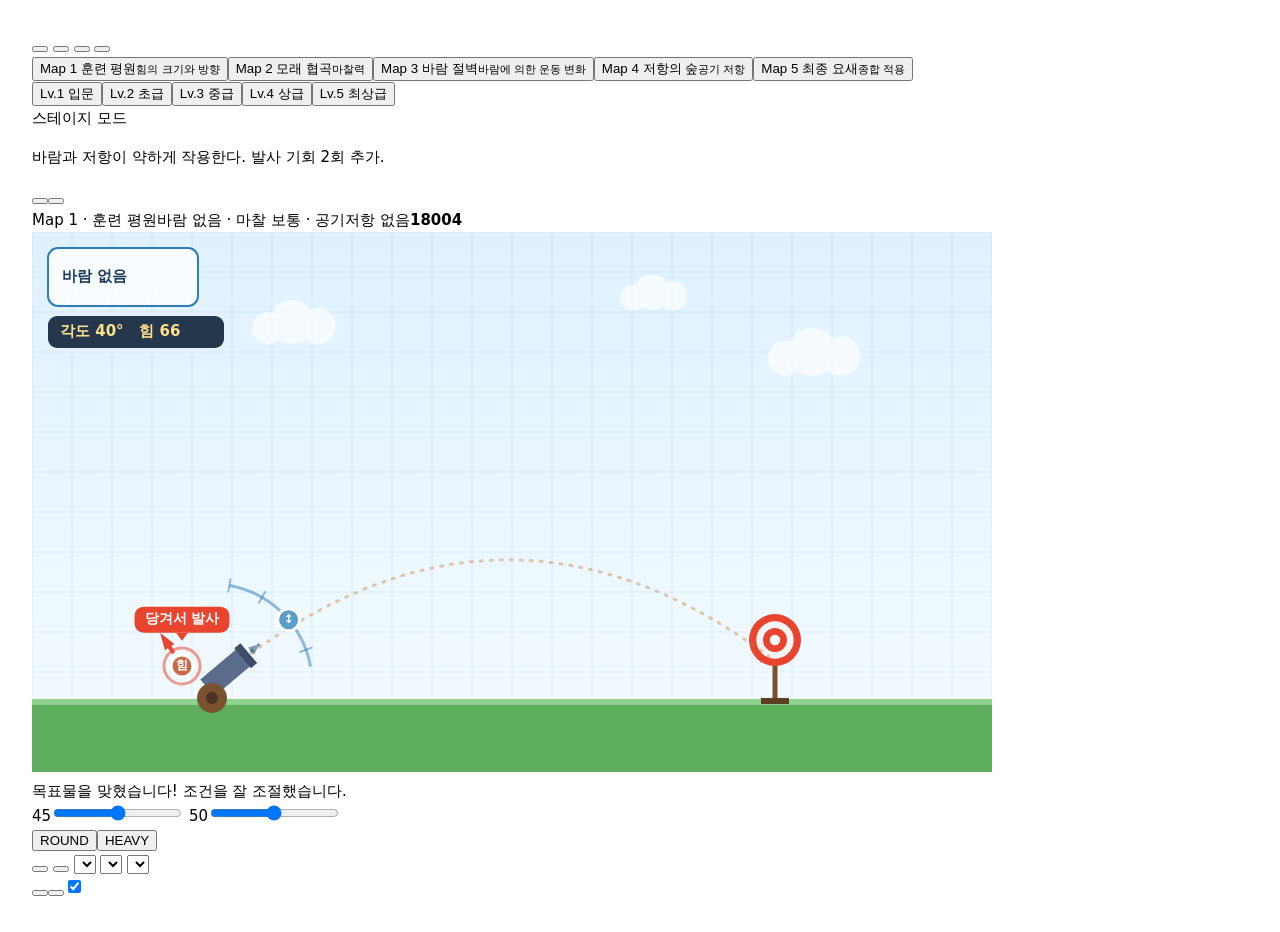
<file: tests/smoke.test.html>
<!doctype html>
<html lang="ko">
<head><meta charset="utf-8"><title>앱 구동 스모크 테스트</title>
<style>body{font:15px/1.6 system-ui;padding:24px}.pass{color:#0a7d32}.fail{color:#c0182b}</style></head>
<body>
<!-- 실제 index.html의 DOM 구조를 그대로 담아, 모든 모듈이 오류 없이 초기화되고
     게임 루프가 끝까지 도는지 확인한다. app.js는 window.__SF로 상태를 노출한다. -->
<div id="out"></div>

<!-- index.html의 화면 골격 (app.js가 참조하는 id만 최소로) -->
<div id="app">
  <section id="screen-menu" class="screen active">
    <button class="btn-mode" data-mode="stage"></button>
    <button class="btn-mode" data-mode="practice"></button>
    <button class="btn-mode" data-mode="challenge"></button>
    <button class="btn-mode" data-mode="teacher"></button>
  </section>
  <section id="screen-setup" class="screen">
    <div id="setup-maps"></div><div id="setup-diffs"></div>
    <span id="setup-title"></span><p id="setup-diff-desc"></p><div id="setup-map-group"></div>
    <button data-back="menu"></button><button id="btn-start-game"></button>
  </section>
  <section id="screen-game" class="screen">
    <span id="hud-map"></span><span id="hud-env"></span><b id="hud-score"></b><b id="hud-shots"></b>
    <canvas id="stage" width="960" height="540"></canvas>
    <div id="feedback-bubble" hidden></div>
    <span id="angle-val"></span><input type="range" id="angle" min="10" max="80" value="45">
    <span id="power-val"></span><input type="range" id="power" min="1" max="100" value="50">
    <div id="proj-buttons"></div><span id="proj-desc"></span>
    <button id="btn-fire"></button><button id="btn-predict" hidden></button>
    <button id="btn-quit"></button><button id="btn-retry-map" hidden></button>
    <div id="teacher-panel" hidden></div>
    <select id="t-wind"><option value="0"></option><option value="right"></option></select>
    <select id="t-fric"><option value="1"></option></select>
    <select id="t-air"><option value="0"></option></select>
  </section>
</div>
<div class="modal" id="modal-result" hidden><span id="result-title"></span><span id="result-score"></span>
  <ul id="result-rows"></ul><div id="result-concept"></div><div id="result-actions"></div></div>
<div class="modal" id="modal-final" hidden><span id="final-title"></span><span id="final-score"></span>
  <p id="final-summary"></p><div id="rank-register"><input id="nick-input"></div>
  <button id="btn-register"></button><button id="btn-final-menu"></button>
  <button id="btn-export-json"></button><button id="btn-export-csv"></button></div>
<div class="modal" id="modal-ranking" hidden><div id="rank-tabs"></div><tbody id="rank-body"></tbody>
  <p id="rank-empty" hidden></p><button id="btn-rank-clear"></button><button id="btn-rank-close"></button></div>
<div class="modal" id="modal-howto" hidden><button id="btn-howto-close"></button></div>
<button id="btn-ranking"></button><button id="btn-howto"></button><input type="checkbox" id="chk-sound" checked>

<script src="../physics.js"></script>
<script src="../maps.js"></script>
<script src="../scoring.js"></script>
<script src="../feedback.js"></script>
<script src="../diagnose.js"></script>
<script src="../ranking.js"></script>
<script src="../sound.js"></script>
<script src="../renderer.js"></script>
<script src="../app.js"></script>
<script src="harness.js"></script>
<script>
'use strict';
// requestAnimationFrame을 즉시 실행으로 바꿔 애니메이션을 동기적으로 몰아친다.
window.requestAnimationFrame = function (fn) { setTimeout(function () { fn(16); }, 0); };

setTimeout(function () {
  T.describe('모듈 초기화');
  T.ok(!!window.__SF, 'app.js가 초기화되어 window.__SF를 노출한다');
  T.ok(!!window.Physics && !!window.Maps && !!window.Scoring, '순수 모듈이 모두 로드된다');

  T.describe('스테이지 모드 시작');
  var SF = window.__SF;
  SF.startMode('stage');
  SF.S.level = 3;
  SF.startGame();
  T.ok(document.getElementById('screen-game').classList.contains('active'), '게임 화면으로 전환된다');
  T.ok(SF.S.shotsLeft > 0, '발사 횟수가 설정된다 (' + SF.S.shotsLeft + ')');
  T.eq(SF.S.mapId, 1, 'Map 1부터 시작한다');

  T.describe('발사가 오류 없이 끝까지 돈다');
  var before = SF.S.shotsLeft;
  // 명중 조합을 찾아 직접 세팅 (calibrate가 보장한 해가 있다)
  var hit = null;
  for (var a = 40; a <= 78 && !hit; a += 2) {
    for (var p = 40; p <= 95; p += 2) {
      var c = Maps.buildCondition({ mapId: 1, level: 3, projectileId: 'round', angle: a, power: p });
      if (Physics.simulate(c).hit) { hit = { a: a, p: p }; break; }
    }
  }
  T.ok(hit !== null, 'Map 1에 명중 조합이 있다');
  SF.S.angle = hit.a; SF.S.power = hit.p;
  SF.fire();

  // rAF가 setTimeout으로 풀리므로 몇 틱 뒤 상태를 확인한다
  setTimeout(function () {
    T.ok(SF.S.shotsLeft < before, '발사 후 남은 횟수가 줄었다');
    T.ok(Ranking.getLogs().length > 0, '발사 로그가 기록되었다 (' + Ranking.getLogs().length + '건)');
    T.ok(SF.S.mapScores[0] > 0, '명중 후 맵 점수가 계산되었다 (' + SF.S.mapScores[0] + ')');

    T.describe('내보내기 형식');
    var csv = Ranking.toCSV();
    T.ok(csv.indexOf('session,nickname') === 0, 'CSV 헤더가 올바르다');
    T.ok(csv.split('\n').length >= 2, 'CSV에 데이터 행이 있다');
    var json = JSON.parse(Ranking.toJSON());
    T.ok(Array.isArray(json) && json.length > 0, 'JSON이 로그 배열로 파싱된다');

    T.describe('랭킹 등록·조회');
    Ranking.clear();
    Ranking.submit({ nickname: '테스트왕', mode: 'stage', difficulty: 3, totalScore: 5000, clearedMaps: 5, totalShots: 20, bestAccuracy: 88 });
    Ranking.submit({ nickname: '홍길동<script>', mode: 'stage', difficulty: 2, totalScore: 8000, clearedMaps: 5, totalShots: 15, bestAccuracy: 95 });
    var list = Ranking.list('stage');
    T.eq(list.length, 2, '스테이지 랭킹에 2건이 있다');
    T.eq(list[0].totalScore, 8000, '점수 내림차순으로 정렬된다');
    T.ok(list[1].nickname.indexOf('<') === -1, '닉네임에서 위험 문자가 제거된다 (' + list[1].nickname + ')');
    T.eq(Ranking.list('challenge').length, 0, '챌린지 탭에는 스테이지 기록이 섞이지 않는다 (개발 계획서 0.3)');
    Ranking.clear();
    Ranking.clearLogs();

    T.report();
  }, 2500);
}, 100);
</script>
</body>
</html>
</file>
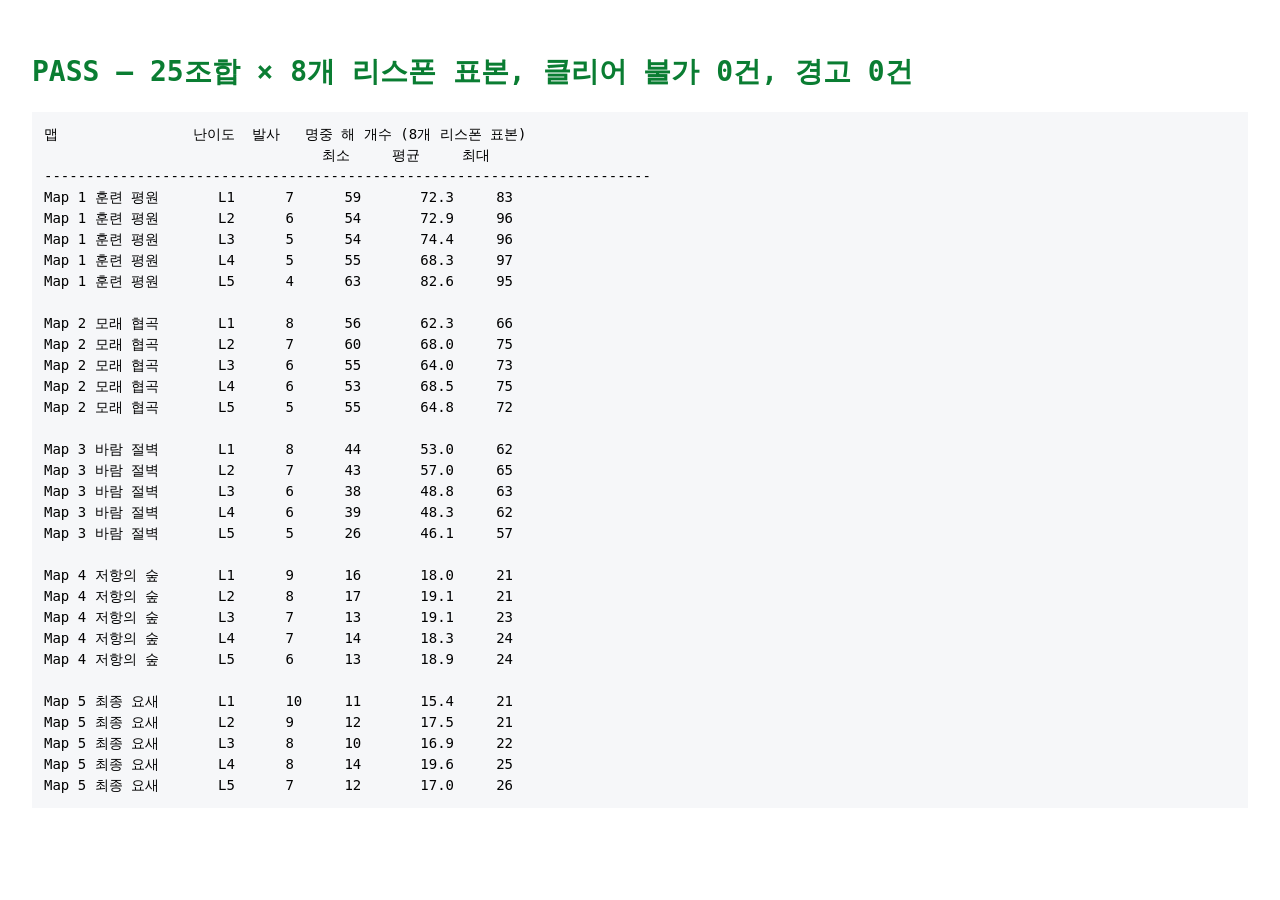
<file: tools/calibrate.html>
<!doctype html>
<html lang="ko">
<head>
<meta charset="utf-8">
<title>맵 클리어 가능성 실측</title>
<style>
  body { font: 14px/1.5 ui-monospace, monospace; padding: 24px; }
  .pass { color: #0a7d32; } .fail { color: #c0182b; }
  pre { background: #f6f7f9; padding: 12px; overflow-x: auto; }
</style>
</head>
<body>
<div id="out"></div>

<script src="../physics.js"></script>
<script src="../maps.js"></script>
<script>
'use strict';
/**
 * 개발 계획서 4.3 Phase 2의 완료 기준: 5개 맵 × 5개 난이도 전부 클리어 가능.
 *
 * 이제 목표물 위치와 바람이 리스폰마다 랜덤화되므로(수정사항 4), 한 지점만이
 * 아니라 랜덤화 공간 전체가 클리어 가능해야 한다. 각 맵/난이도마다 여러 seed로
 * 조건을 굴려, 모든 seed에서 둥근 탄환으로 명중하는 (각도,힘) 해가 존재하는지
 * 확인한다. 하나라도 해가 없으면 그 리스폰은 클리어 불가다.
 *
 * 목표물은 지면에서 띄워져 있어(수정사항 1) 굴러서는 닿지 못한다. 여기서 세는
 * 명중은 전부 포물선으로 띄워 넣은 것이다.
 */

var SEEDS = 8;
var A_MIN = 10, A_MAX = 80, A_STEP = 2;
var P_MIN = 5, P_MAX = 100, P_STEP = 3;

function scan(mapId, level, projId, roll) {
  var hits = 0, best = null;
  for (var a = A_MIN; a <= A_MAX; a += A_STEP) {
    for (var p = P_MIN; p <= P_MAX; p += P_STEP) {
      var cond = Maps.buildCondition({
        mapId: mapId, level: level, projectileId: projId,
        angle: a, power: p, windBase: roll.windBase, target: roll.target
      });
      var r = Physics.simulate(cond);
      if (r.hit) {
        hits++;
        if (!best || r.accuracy > best.acc) best = { a: a, p: p, acc: r.accuracy };
      }
    }
  }
  return { hits: hits, best: best };
}

var rows = [];
var failures = [];
var warnings = [];

for (var m = 1; m <= 5; m++) {
  for (var lv = 1; lv <= 5; lv++) {
    var map = Maps.getMap(m);
    var shots = Maps.shotsFor(map, lv);
    var minHits = Infinity, maxHits = 0, sumHits = 0, worstRoll = null;

    for (var sd = 0; sd < SEEDS; sd++) {
      var rng = Maps.makeRng((m * 131 + lv * 17 + sd * 7919) >>> 0);
      var roll = Maps.rollConditions(m, rng);
      var res = scan(m, lv, 'round', roll);
      sumHits += res.hits;
      maxHits = Math.max(maxHits, res.hits);
      if (res.hits < minHits) { minHits = res.hits; worstRoll = roll; }
      if (res.hits === 0) {
        failures.push('Map ' + m + ' / Level ' + lv + ' / seed ' + sd +
          ' — 목표 x=' + roll.target.x + ', 바람 ' + roll.windBase.x + ',' + roll.windBase.y +
          ' 에서 명중 해가 없다');
      }
    }
    var avg = sumHits / SEEDS;
    if (minHits > 0 && minHits < 4) {
      warnings.push('Map ' + m + ' / Level ' + lv + ' — 가장 어려운 리스폰의 해가 ' +
        minHits + '개뿐 (발사 ' + shots + '회로 빠듯할 수 있다)');
    }
    rows.push({ m: m, lv: lv, shots: shots, min: minHits, avg: avg, max: maxHits });
  }
}

var out = [];
out.push('맵                난이도  발사   명중 해 개수 (8개 리스폰 표본)');
out.push('                                 최소     평균     최대');
out.push('-'.repeat(72));
for (var i = 0; i < rows.length; i++) {
  var r = rows[i];
  var mp = Maps.getMap(r.m);
  out.push(
    ('Map ' + r.m + ' ' + mp.name).padEnd(18) +
    ('L' + r.lv).padEnd(8) +
    String(r.shots).padEnd(7) +
    String(r.min).padEnd(9) +
    r.avg.toFixed(1).padEnd(9) +
    String(r.max)
  );
  if (r.lv === 5) out.push('');
}

var el = document.getElementById('out');
var ok = failures.length === 0;
el.innerHTML =
  '<h1 id="summary" class="' + (ok ? 'pass' : 'fail') + '">' +
  (ok ? 'PASS' : 'FAIL') + ' — 25조합 × ' + SEEDS + '개 리스폰 표본, 클리어 불가 ' +
  failures.length + '건, 경고 ' + warnings.length + '건</h1>' +
  failures.slice(0, 20).map(function (f) { return '<p class="fail">✘ ' + f + '</p>'; }).join('') +
  warnings.map(function (w) { return '<p class="fail">△ ' + w + '</p>'; }).join('') +
  '<pre id="detail">' + out.join('\n') + '</pre>';
document.title = ok ? 'PASS' : 'FAIL';
</script>
</body>
</html>
</file>
<file: style.css>
/*
 * style.css — 과학 포트리스
 *
 * 밝은 청사진 톤 + 아케이드 픽셀 감성 (PDF 전편의 모눈 배경, 네온 테두리).
 * 외부 폰트·CDN을 부르지 않는다 (학교 오프라인망 대비 — 개발 계획서 4.1 원칙 3).
 * 색만으로 정보를 구분하지 않는다 (NFR-001): 상태는 텍스트·아이콘도 함께 쓴다.
 */

:root {
  --ink: #1c3d5a;
  --sky: #dff1ff;
  --panel: #ffffff;
  --line: #b9d6ea;
  --accent: #f4a11a;
  --accent2: #2b7fb8;
  --danger: #e8442e;
  --ok: #2f9e44;
  --shadow: 0 4px 0 rgba(28, 61, 90, 0.18);
}

* { box-sizing: border-box; }

html, body {
  margin: 0;
  height: 100%;
  font-family: system-ui, "Segoe UI", "Malgun Gothic", sans-serif;
  color: var(--ink);
  background:
    linear-gradient(rgba(120, 170, 210, 0.10) 1px, transparent 1px) 0 0 / 28px 28px,
    linear-gradient(90deg, rgba(120, 170, 210, 0.10) 1px, transparent 1px) 0 0 / 28px 28px,
    linear-gradient(160deg, #eaf6ff, #dceffb);
  -webkit-tap-highlight-color: transparent;
}

/* 본문(#app)이 남은 높이를 채우고, 만든이 푸터가 그 아래에 붙는다.
   #app에 min-height:100%를 주면 푸터가 화면 밖으로 밀려난다. */
body { display: flex; flex-direction: column; }
#app { flex: 1 0 auto; }

/* ── 화면 전환 ── */
/* 푸터(만든이) 높이만큼 빼서, 화면을 채우되 푸터가 잘리지 않게 한다 */
.screen { display: none; min-height: calc(100vh - 38px); }
.screen.active { display: flex; flex-direction: column; }

/* ── 만든이 ── */
.credit {
  text-align: center;
  padding: 8px 0 14px;
  font-size: 0.75rem;
  color: #7891a6;
  letter-spacing: 0.4px;
}

/* ── 버튼 공통 ── */
.btn {
  font: inherit;
  font-weight: 700;
  border: 3px solid var(--ink);
  border-radius: 12px;
  padding: 12px 20px;
  background: var(--panel);
  color: var(--ink);
  cursor: pointer;
  box-shadow: var(--shadow);
  transition: transform 0.05s, box-shadow 0.05s;
}
.btn:active { transform: translateY(3px); box-shadow: none; }
.btn:focus-visible { outline: 3px solid var(--accent); outline-offset: 2px; }

.btn-mode { background: #fff7e8; font-size: 1.15rem; }
.btn-go { background: var(--accent); color: #3a2600; }
.btn-fire {
  background: linear-gradient(180deg, #ff6a3d, #e8442e);
  color: #fff;
  font-size: 1.3rem;
  padding: 14px 28px;
  width: 100%;
}
.btn-sub { background: #eef6fc; }
.btn-small { padding: 7px 12px; font-size: 0.85rem; border-width: 2px; }

/* ── 메인 메뉴 ── */
#screen-menu { align-items: center; justify-content: center; padding: 24px; }
.menu-box {
  background: var(--panel);
  border: 4px solid var(--ink);
  border-radius: 22px;
  padding: 34px 40px 26px;
  box-shadow: 0 8px 0 rgba(28, 61, 90, 0.2);
  text-align: center;
  max-width: 460px;
  width: 100%;
}
.game-title {
  margin: 0;
  font-size: 2rem;
  line-height: 1.15;
  letter-spacing: -1px;
  color: var(--ink);
}
.game-title span { display: block; font-size: 1.3rem; color: var(--accent2); }
.game-sub { color: #5a7891; margin: 8px 0 24px; font-size: 0.95rem; }
.menu-buttons { display: grid; gap: 10px; }
.menu-buttons .btn-sub { font-size: 0.95rem; }
.sound-toggle { display: inline-flex; align-items: center; gap: 6px; margin-top: 18px; color: #5a7891; font-size: 0.9rem; }

/* ── 설정 화면 ── */
#screen-setup { align-items: center; justify-content: center; padding: 24px; }
.setup-box {
  background: var(--panel);
  border: 4px solid var(--ink);
  border-radius: 20px;
  padding: 28px 30px;
  max-width: 620px;
  width: 100%;
  box-shadow: var(--shadow);
}
.setup-box h2 { margin: 0 0 18px; }
.setup-group { margin-bottom: 20px; }
.setup-group h3 { margin: 0 0 10px; font-size: 1rem; color: var(--accent2); }
.chip-row { display: flex; flex-wrap: wrap; gap: 8px; }
.chip {
  border: 2px solid var(--line);
  background: #f4faff;
  border-radius: 10px;
  padding: 9px 14px;
  cursor: pointer;
  font: inherit;
  font-weight: 600;
  color: var(--ink);
}
.chip.selected { border-color: var(--accent); background: #fff2d8; box-shadow: var(--shadow); }
.chip:focus-visible { outline: 3px solid var(--accent); outline-offset: 2px; }
.chip small { display: block; font-weight: 400; font-size: 0.75rem; color: #6b8aa3; }
.setup-hint { color: #5a7891; font-size: 0.9rem; min-height: 1.2em; margin: 8px 0 0; }
.setup-actions { display: flex; justify-content: space-between; gap: 12px; margin-top: 8px; }

/* ── 게임 화면 ── */
#screen-game { padding: 10px; gap: 8px; align-items: center; }
.game-topbar {
  width: 100%; max-width: 980px;
  display: flex; align-items: center; gap: 10px;
  order: 4;
}
.proj-desc { color: #5a7891; font-size: 0.85rem; }

.hud-top {
  width: 100%; max-width: 980px;
  display: flex; justify-content: space-between; align-items: flex-start;
  order: 1;
}
.hud-left { display: flex; flex-direction: column; gap: 2px; }
.hud-map { font-weight: 800; font-size: 1.1rem; }
.hud-env { color: #5a7891; font-size: 0.85rem; }
.hud-right { display: flex; gap: 14px; }
.hud-stat {
  background: #10233a; color: #ffe08a;
  border-radius: 10px; padding: 6px 14px; text-align: right;
  font-variant-numeric: tabular-nums;
}
.hud-stat span { display: block; font-size: 0.65rem; color: #8fb8dc; letter-spacing: 1px; }
.hud-stat b { font-size: 1.35rem; }

.stage-wrap {
  position: relative;
  width: 100%; max-width: 980px;
  order: 2;
}
#stage {
  width: 100%;
  aspect-ratio: 960 / 540;
  border: 4px solid var(--ink);
  border-radius: 14px;
  background: #eaf6ff;
  display: block;
  box-shadow: var(--shadow);
  touch-action: none;
}
.feedback-bubble {
  position: absolute;
  left: 50%; bottom: 14px; transform: translateX(-50%);
  background: #10233a; color: #fff;
  padding: 10px 18px; border-radius: 12px;
  font-weight: 600; font-size: 0.95rem;
  max-width: 80%; text-align: center;
  box-shadow: 0 4px 12px rgba(0, 0, 0, 0.3);
}
.feedback-bubble.ok { background: var(--ok); }
.feedback-bubble.warn { background: #b5541a; }

/* ── 조작 안내 ── */
.drag-hint {
  width: 100%; max-width: 980px;
  margin: 0; order: 2;
  text-align: center; font-size: 0.9rem; color: #35597a;
  background: #fff7e8; border: 2px dashed var(--accent);
  border-radius: 10px; padding: 8px 12px;
}
.drag-hint b { color: var(--danger); }

/* ── 컨트롤 바 (PDF p.5) ── */
.control-bar {
  width: 100%; max-width: 980px;
  display: flex; flex-wrap: wrap; align-items: center; gap: 14px;
  background: var(--panel);
  border: 3px solid var(--ink);
  border-radius: 14px;
  padding: 14px 18px;
  box-shadow: var(--shadow);
  order: 3;
}
.fine-tune { flex: 1 1 320px; font-size: 0.9rem; }
.fine-tune summary { cursor: pointer; font-weight: 700; color: var(--accent2); padding: 4px 0; }
.fine-tune .ctrl-slider { margin-top: 8px; }
.ctrl-slider { flex: 1 1 200px; }
.ctrl label { display: block; font-weight: 700; font-size: 0.85rem; margin-bottom: 6px; }
.ctrl label b { color: var(--accent2); }
.ctrl input[type=range] { width: 100%; accent-color: var(--accent); height: 26px; }
.ctrl-proj { flex: 0 0 auto; }
.proj-buttons { display: flex; gap: 6px; }
.proj-btn {
  border: 2px solid var(--line);
  background: #f4faff;
  border-radius: 9px;
  padding: 8px 10px;
  cursor: pointer; font: inherit; font-weight: 700; font-size: 0.8rem;
  color: var(--ink);
  min-width: 54px;
}
.proj-btn.selected { border-color: var(--accent); background: #fff2d8; }
.proj-btn:focus-visible { outline: 3px solid var(--accent); outline-offset: 2px; }
.ctrl-fire { flex: 1 1 140px; display: flex; flex-direction: column; gap: 6px; }

/* ── 교사용 패널 ── */
.teacher-panel {
  width: 100%; max-width: 980px;
  background: #f3ecff; border: 3px solid #7a5bd0; border-radius: 14px;
  padding: 14px 18px; order: 5;
}
.teacher-panel h4 { margin: 0 0 10px; color: #5a3bb0; }
.teacher-controls { display: flex; flex-wrap: wrap; gap: 16px; }
.teacher-controls label { font-weight: 600; font-size: 0.9rem; }
.teacher-controls select { font: inherit; padding: 5px 8px; border-radius: 8px; border: 2px solid #c4b0f0; }
.teacher-hint { color: #6b5a9a; font-size: 0.85rem; margin: 10px 0 0; }

/* ── 모달 공통 ── */
.modal {
  position: fixed; inset: 0;
  background: rgba(16, 35, 58, 0.55);
  display: flex; align-items: center; justify-content: center;
  padding: 20px; z-index: 50;
}
.modal[hidden] { display: none; }
.modal-card {
  background: var(--panel);
  border: 4px solid var(--ink);
  border-radius: 20px;
  padding: 26px 30px;
  max-width: 460px; width: 100%;
  box-shadow: 0 10px 0 rgba(28, 61, 90, 0.25);
  max-height: 90vh; overflow-y: auto;
}
.modal-wide { max-width: 640px; }
.modal-card h2 { margin: 0 0 16px; text-align: center; }
.modal-actions { display: flex; justify-content: center; gap: 12px; margin-top: 20px; }

.result-score { font-size: 2.6rem; font-weight: 800; text-align: center; color: var(--accent); font-variant-numeric: tabular-nums; }
.result-rows { list-style: none; padding: 0; margin: 16px 0; }
.result-rows li { display: flex; justify-content: space-between; padding: 6px 0; border-bottom: 1px dashed var(--line); }
.result-rows li.total { font-weight: 800; border-bottom: none; border-top: 3px solid var(--ink); margin-top: 6px; padding-top: 10px; }
.result-concept {
  background: #eef6fc; border-left: 5px solid var(--accent2);
  padding: 12px 14px; border-radius: 0 10px 10px 0;
  font-size: 0.9rem; line-height: 1.6; color: #35597a;
}

.rank-register { margin: 18px 0; text-align: center; }
.rank-register label { display: block; margin-bottom: 10px; font-weight: 600; }
.rank-register input { font: inherit; padding: 8px 12px; border: 2px solid var(--line); border-radius: 8px; width: 60%; }
.privacy-note { font-size: 0.78rem; color: #7891a6; margin: 10px 0 0; }
.export-row { display: flex; gap: 8px; justify-content: center; margin-top: 14px; }

/* ── 랭킹 ── */
.rank-status { text-align: center; font-size: 0.82rem; color: #5a7891; margin: 0 0 12px; }
.rank-tabs { display: flex; gap: 8px; justify-content: center; margin-bottom: 14px; }
.rank-tab {
  border: 2px solid var(--line); background: #f4faff;
  border-radius: 9px; padding: 7px 16px; cursor: pointer;
  font: inherit; font-weight: 700; color: var(--ink);
}
.rank-tab.active { border-color: var(--accent); background: #fff2d8; }
.rank-table-wrap { max-height: 50vh; overflow-y: auto; }
.rank-table { width: 100%; border-collapse: collapse; font-variant-numeric: tabular-nums; }
.rank-table th, .rank-table td { padding: 8px 6px; text-align: center; border-bottom: 1px solid var(--line); font-size: 0.9rem; }
.rank-table th { color: var(--accent2); position: sticky; top: 0; background: var(--panel); }
.rank-table td:nth-child(2) { text-align: left; font-weight: 700; }
.rank-table tr.me { background: #fff2d8; }
.rank-table .medal { font-size: 1.1rem; }
.rank-empty { text-align: center; color: #7891a6; padding: 30px; }

.howto-list { line-height: 1.7; padding-left: 20px; }
.howto-list li { margin-bottom: 8px; }

/* ── 반응형 (NFR-002 크롬북·태블릿·휴대폰) ── */

/* 휴대폰 세로에서만 보이는 회전 안내. 캔버스는 16:9라 세로 화면에서는
   화면 폭에 갇혀 작을 수밖에 없다. 가로로 돌리면 데스크톱만큼 커진다. */
.rotate-hint { display: none; }

/* 좁은 화면 전반(휴대폰 세로·가로, 작은 태블릿). 가로로 돌리면 폭이 844px쯤
   되므로 720px 기준으로는 압축 규칙이 풀려 컨트롤이 다시 세로로 쌓인다. */
@media (max-width: 900px) {
  #screen-game { padding: 6px; gap: 6px; }

  /* 컨트롤을 한 줄로 압축해 캔버스에 화면을 최대한 넘긴다.
     주의: 세로(column) 배치로 바꾸면 자식의 flex-grow가 세로로 작용해
     발사 버튼이 남은 높이를 다 먹어 거대해진다. 그래서 가로 배치를 유지하고
     자식은 전부 flex-grow를 끈다. */
  .control-bar { flex-direction: row; flex-wrap: wrap; align-items: center; gap: 8px; padding: 10px; }
  .control-bar > * { flex: 0 0 auto; }
  .ctrl-fire { flex: 1 1 120px; flex-direction: row; align-items: center; }
  .btn-fire { font-size: 1.05rem; padding: 11px 14px; }
  .btn-small { padding: 6px 9px; font-size: 0.78rem; }
  .fine-tune { flex: 1 0 100%; }
  .ctrl label { font-size: 0.78rem; margin-bottom: 3px; }
  .proj-btn { min-width: 46px; padding: 7px 8px; font-size: 0.75rem; }

  /* HUD·안내문을 줄여 캔버스 높이를 벌어준다 */
  .hud-stat { padding: 4px 10px; }
  .hud-stat b { font-size: 1.05rem; }
  .hud-stat span { font-size: 0.58rem; }
  .hud-map { font-size: 0.95rem; }
  .hud-env { font-size: 0.72rem; }
  .drag-hint { font-size: 0.74rem; padding: 6px 8px; line-height: 1.45; }
  #stage { border-width: 3px; border-radius: 10px; }

  .game-title { font-size: 1.6rem; }
  .rank-register input { width: 80%; }
}

/* 휴대폰 세로 — 캔버스가 작을 수밖에 없으니 가로 전환을 권한다.
   월드는 960px 폭을 전부 보여줘야 해서(대포 왼쪽 끝, 과녁 오른쪽 끝) 캔버스
   배율이 화면 폭에 갇힌다. 그래서 폭을 끝까지 쓰고, 남는 세로 공간에 내용을
   가운데 두어 화면이 비어 보이지 않게 한다. */
@media (max-width: 720px) and (orientation: portrait) {
  #screen-game { justify-content: center; padding: 6px 0; }
  .hud-top, .game-topbar { padding: 0 8px; }
  .control-bar, .drag-hint, .rotate-hint { margin: 0 6px; width: auto; }
  #stage { border-radius: 8px; }

  .rotate-hint {
    display: block;
    width: 100%; max-width: 980px;
    margin: 0; order: 2;
    text-align: center; font-size: 0.76rem; color: #35597a;
    background: #eef6fc; border: 2px dashed var(--accent2);
    border-radius: 10px; padding: 6px 10px;
  }
}

/* 큰 화면은 원래 크기 그대로 둔다 — 데스크톱에서는 이미 적당하다 */
@media (min-width: 901px) {
  .rotate-hint { display: none; }
}

/* 휴대폰 가로 — 캔버스를 화면 높이에 맞춰 최대로 키운다.
   width가 아니라 height를 기준으로 잡아야 16:9가 깨지지 않는다
   (렌더러가 폭 기준으로 배율을 잡으므로 비율이 어긋나면 그림이 잘린다). */
@media (max-width: 900px) and (orientation: landscape) {
  #screen-game { padding: 4px; gap: 4px; }
  /* 세로 공간이 절대적으로 부족하다. 안내문·푸터를 접어 캔버스에 넘긴다 */
  .drag-hint { display: none; }
  .credit { padding: 2px 0 4px; font-size: 0.66rem; }
  .screen { min-height: calc(100vh - 22px); }
  .stage-wrap { display: flex; justify-content: center; }
  #stage {
    width: auto;
    height: min(66vh, calc((100vw - 16px) * 0.5625));
  }
  .control-bar { padding: 7px 10px; gap: 7px; }
  .btn-fire { font-size: 1rem; padding: 9px 12px; }
  /* 그만두기는 남겨야 게임을 나갈 수 있다. 설명만 숨긴다 */
  .proj-desc { display: none; }
}

@media (prefers-reduced-motion: reduce) {
  .btn { transition: none; }
}
</file>
